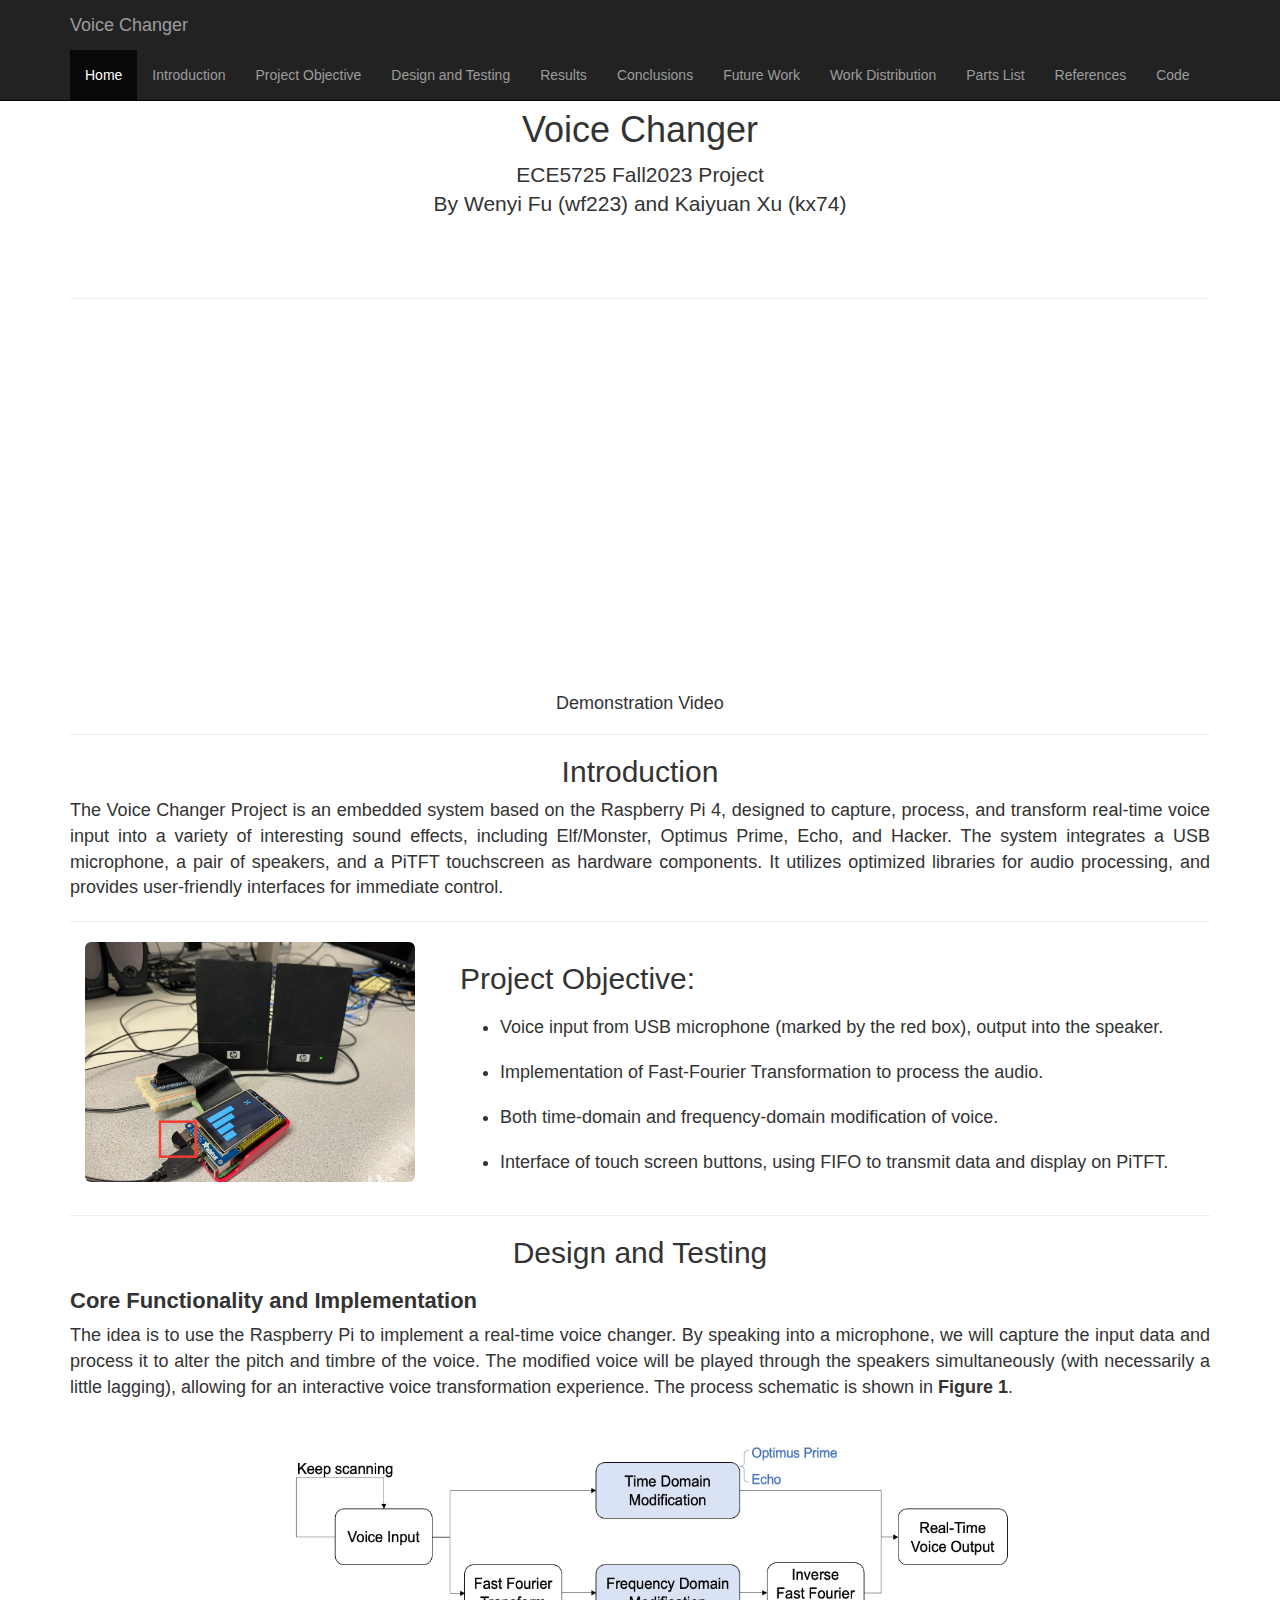
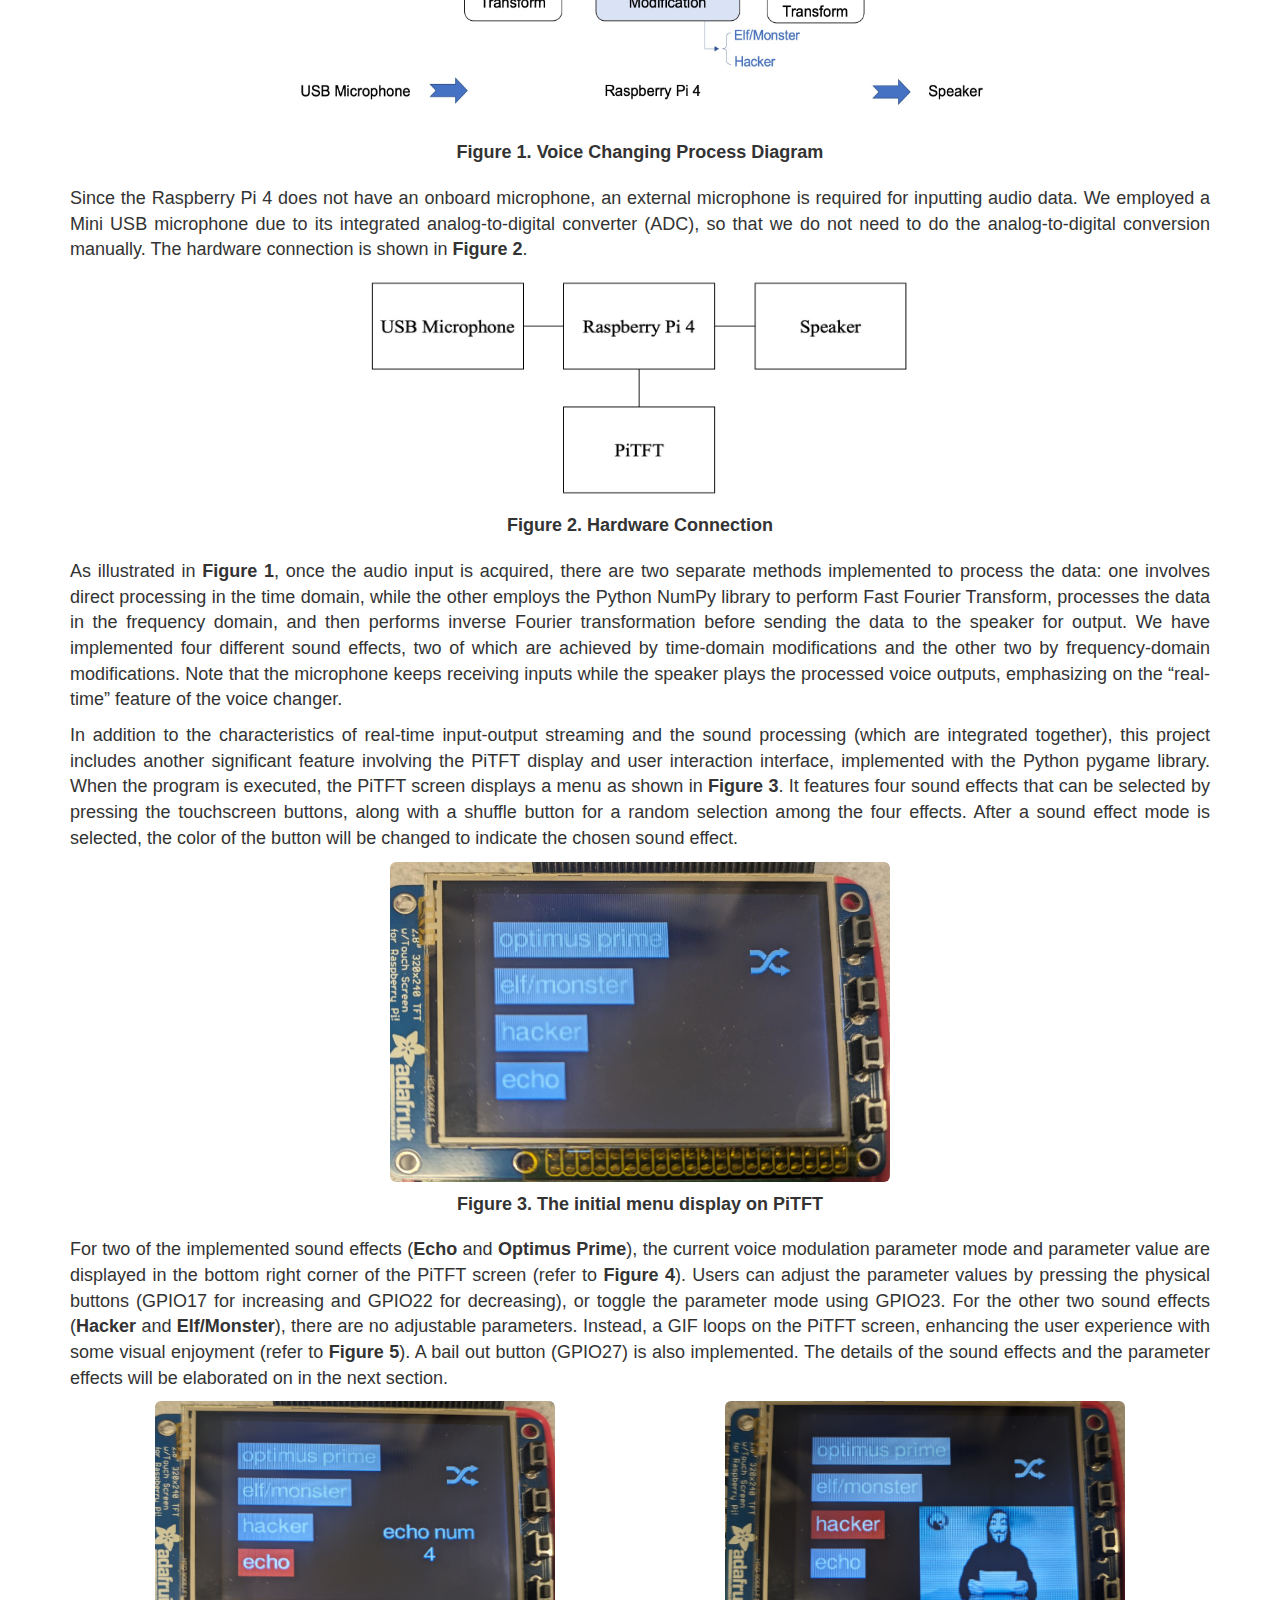
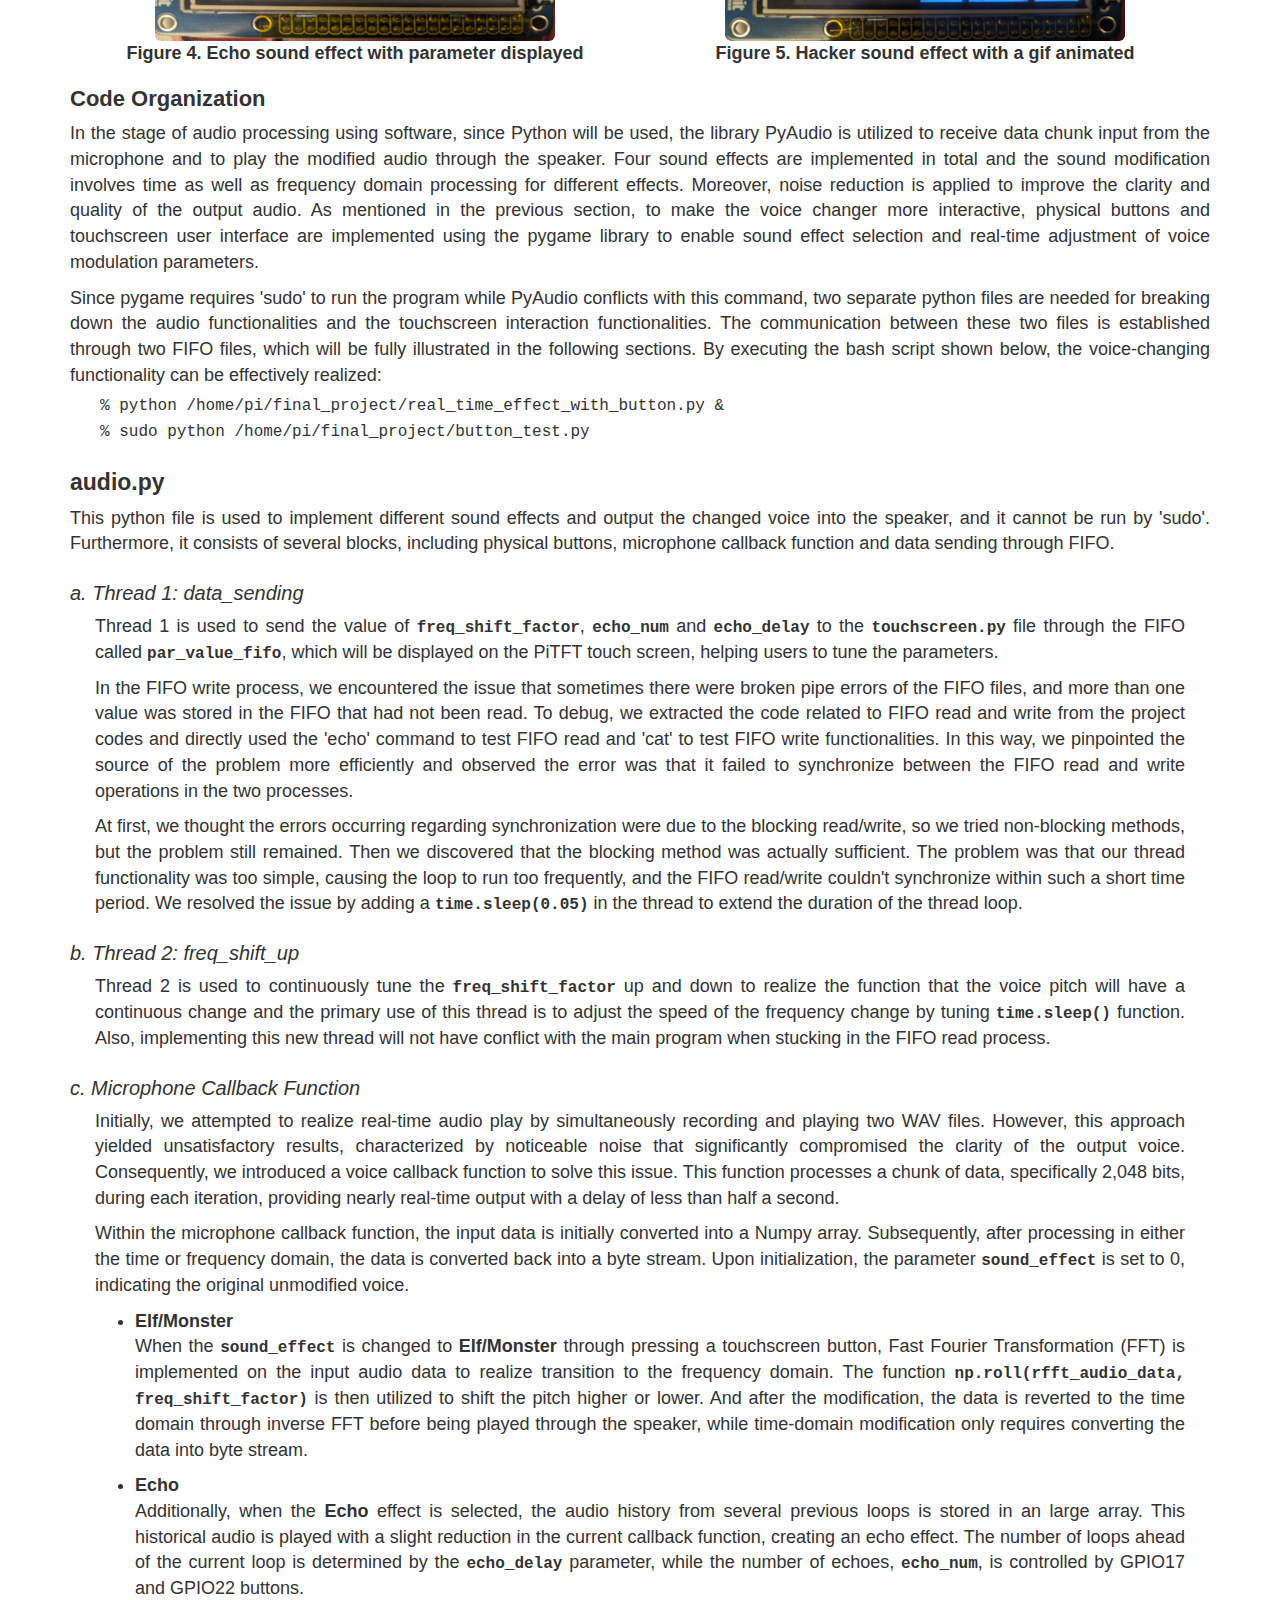
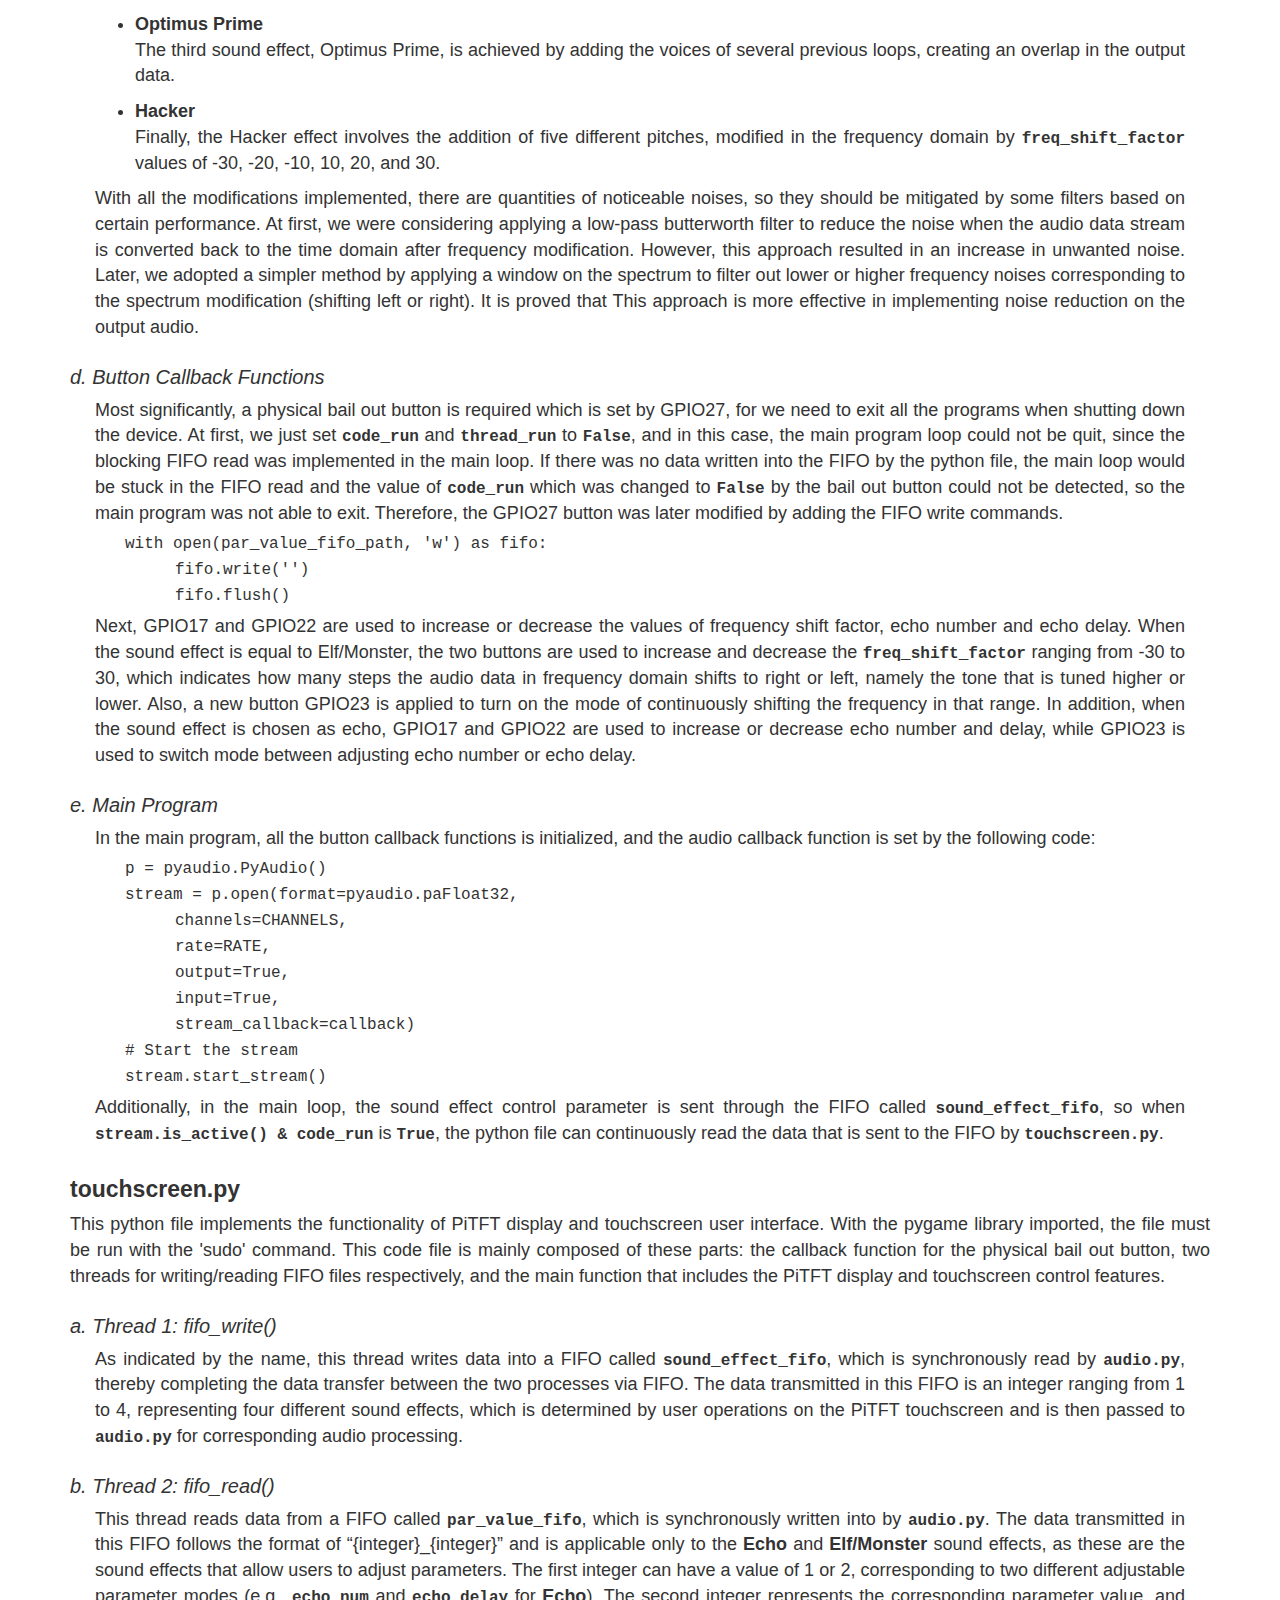
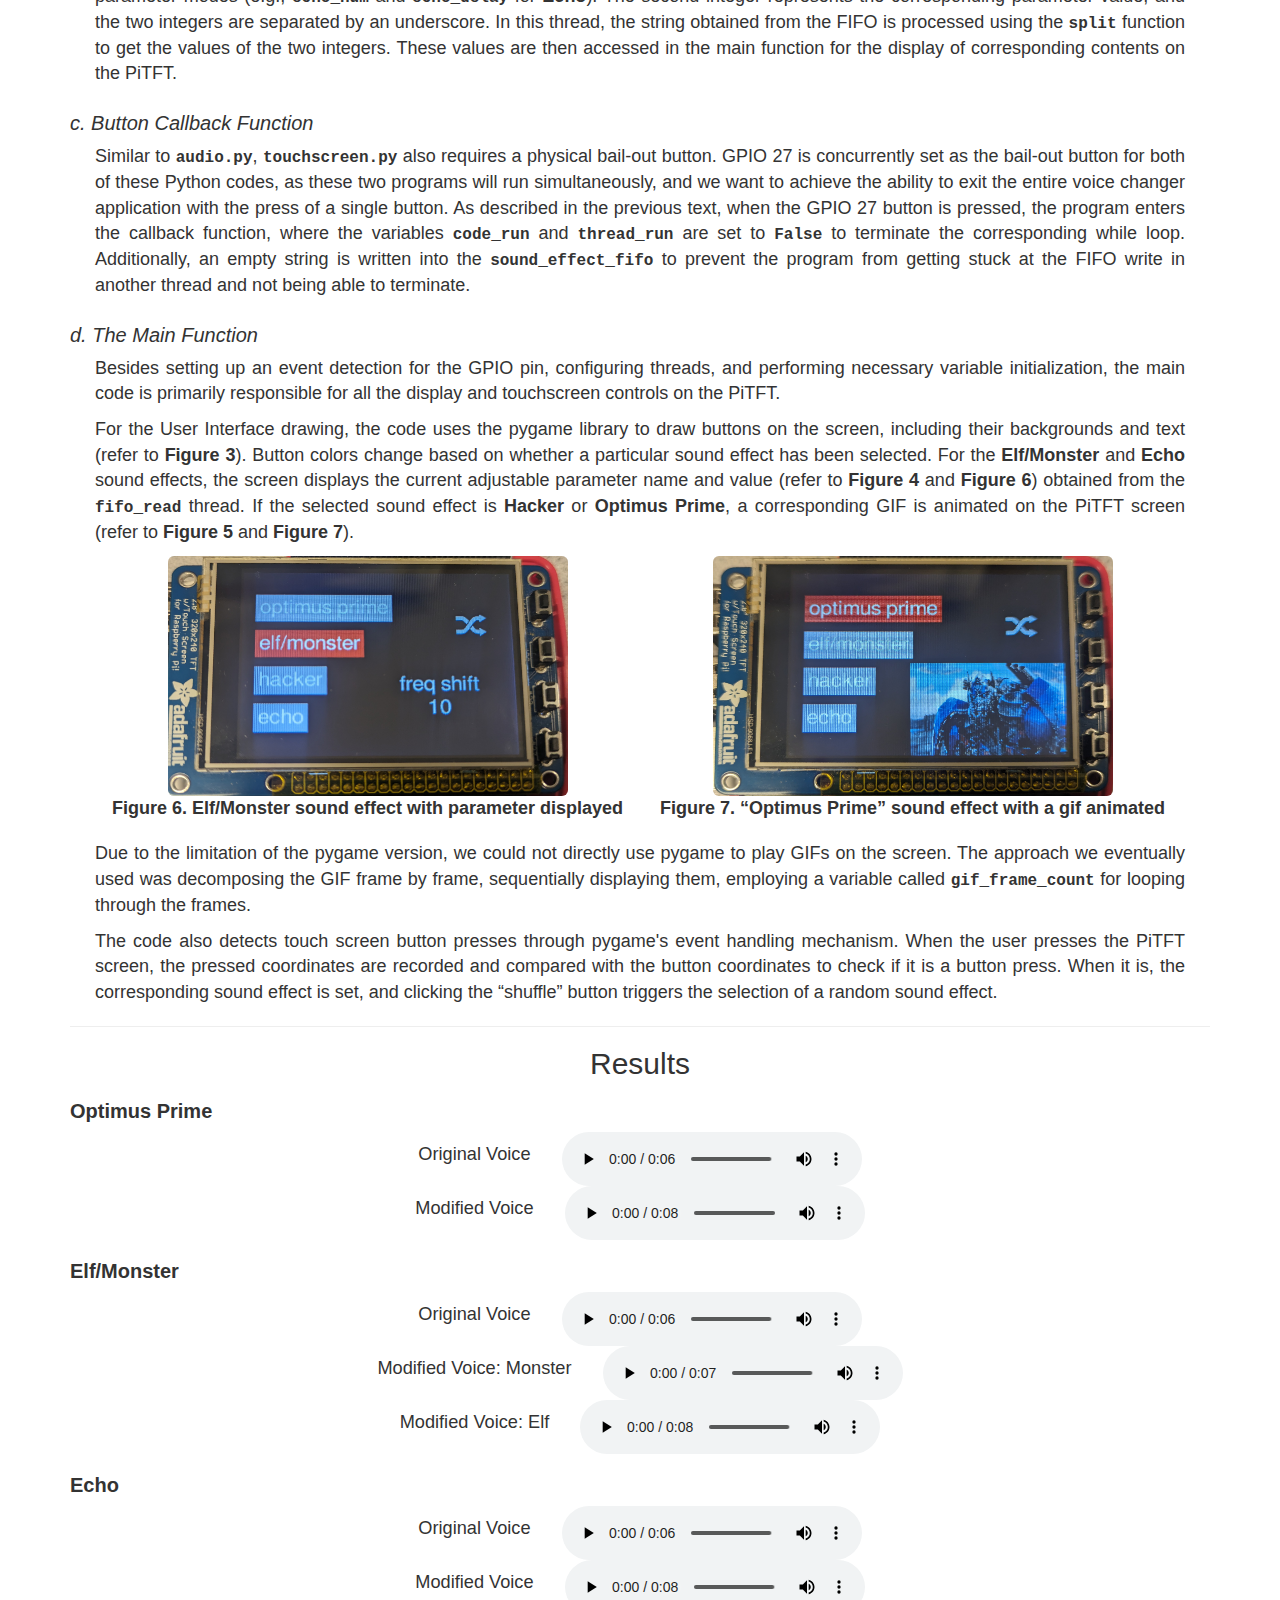
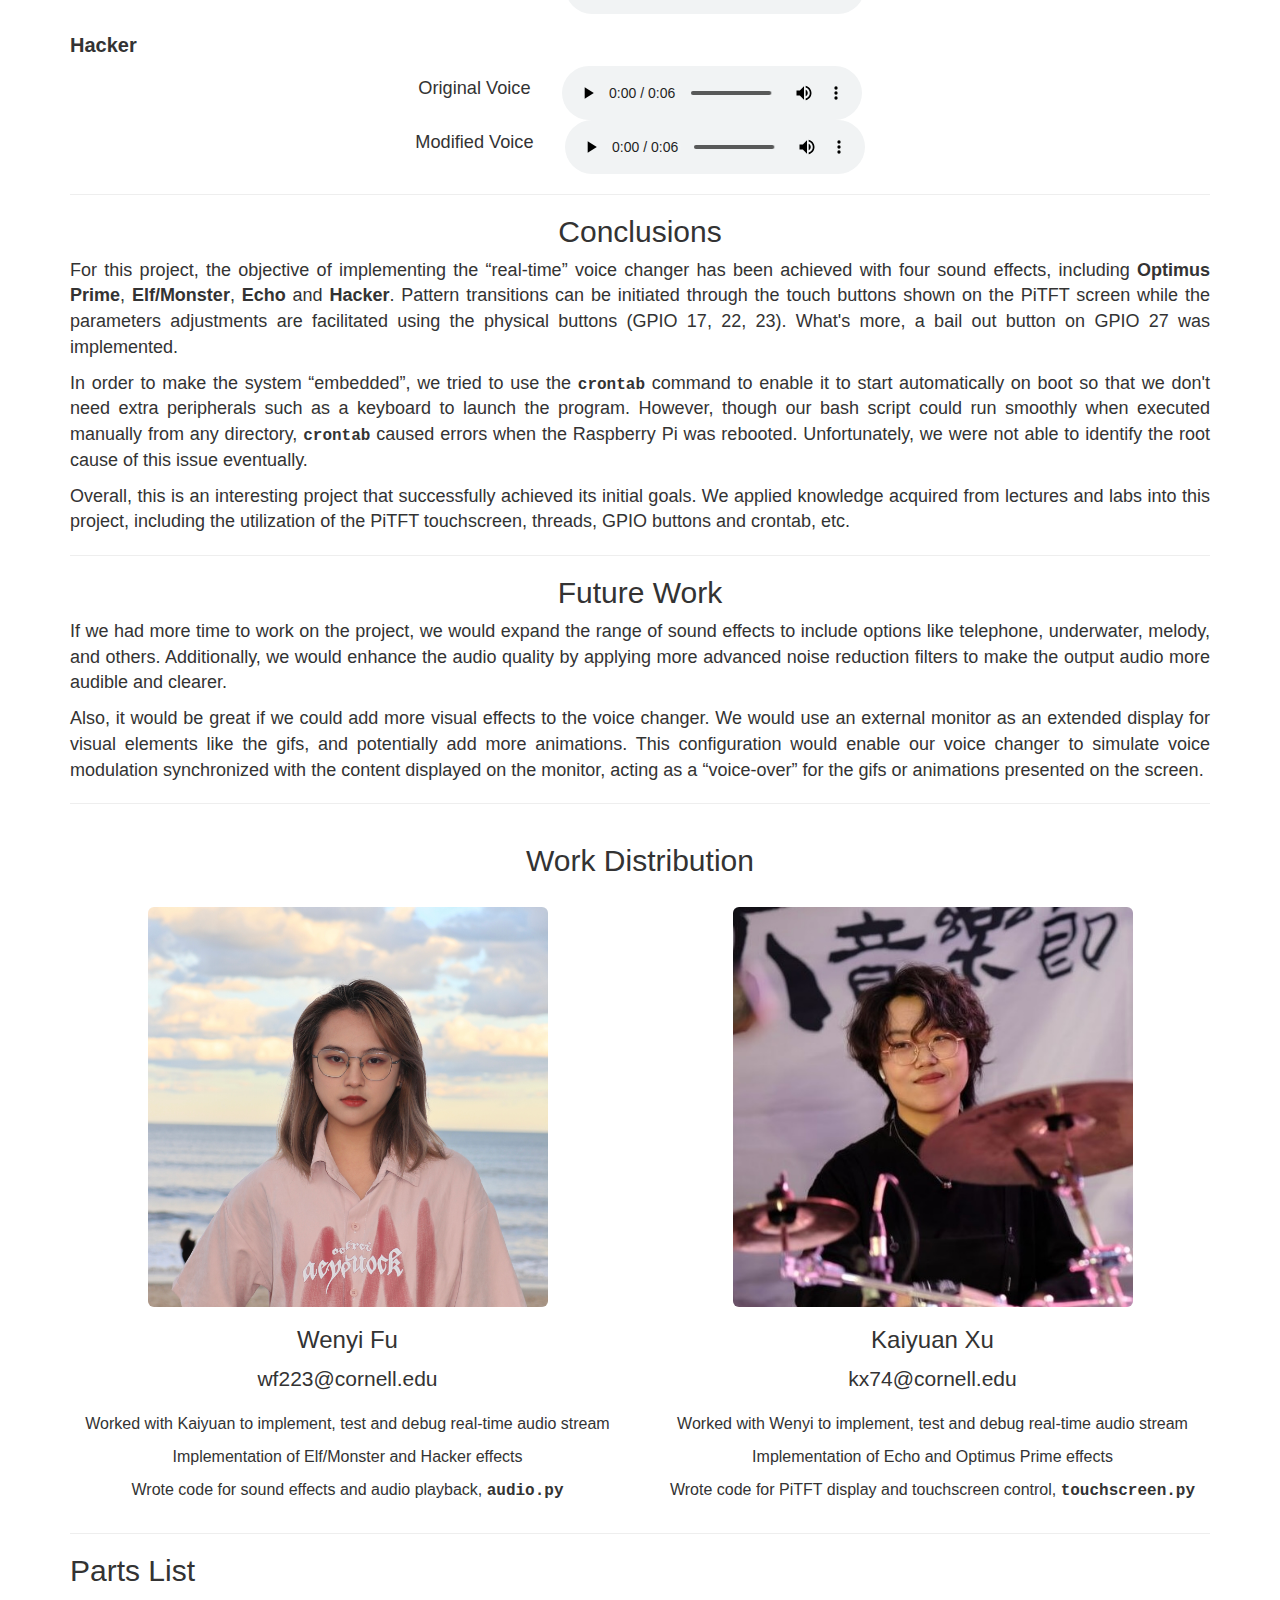
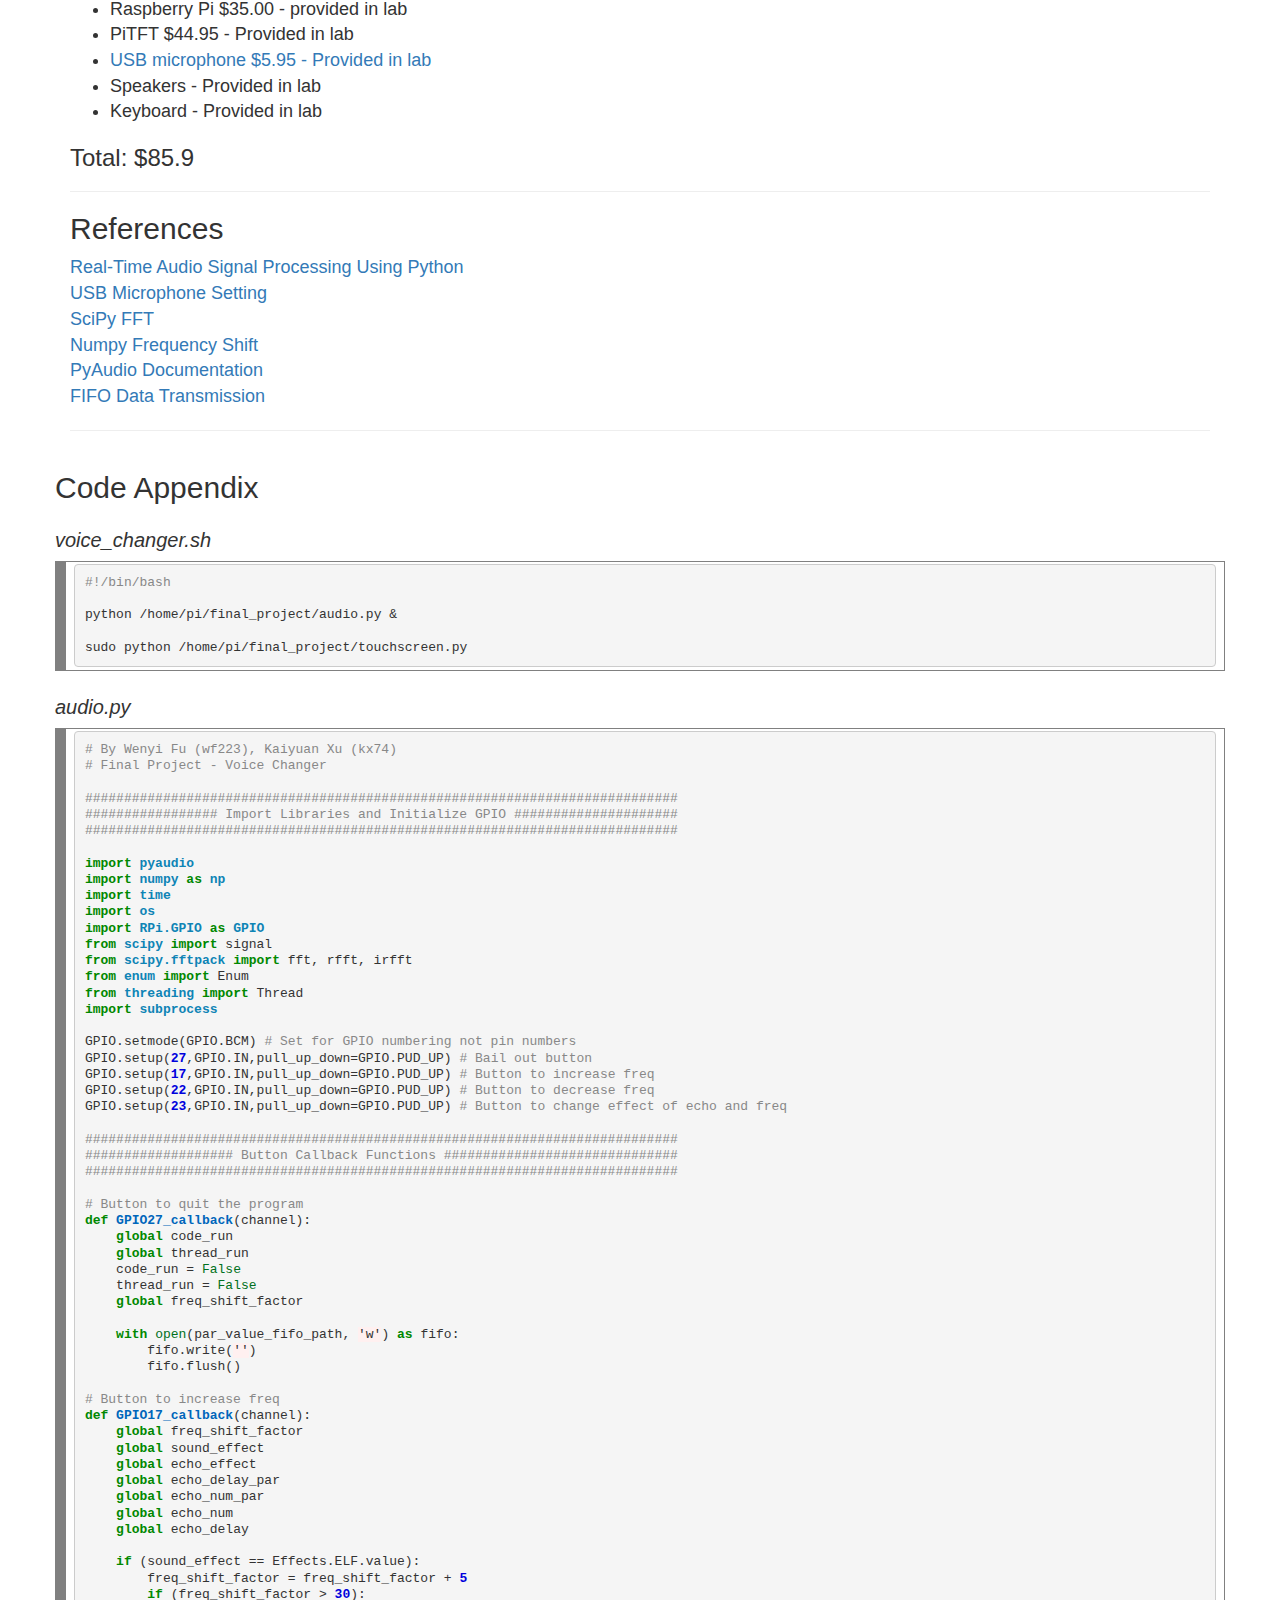
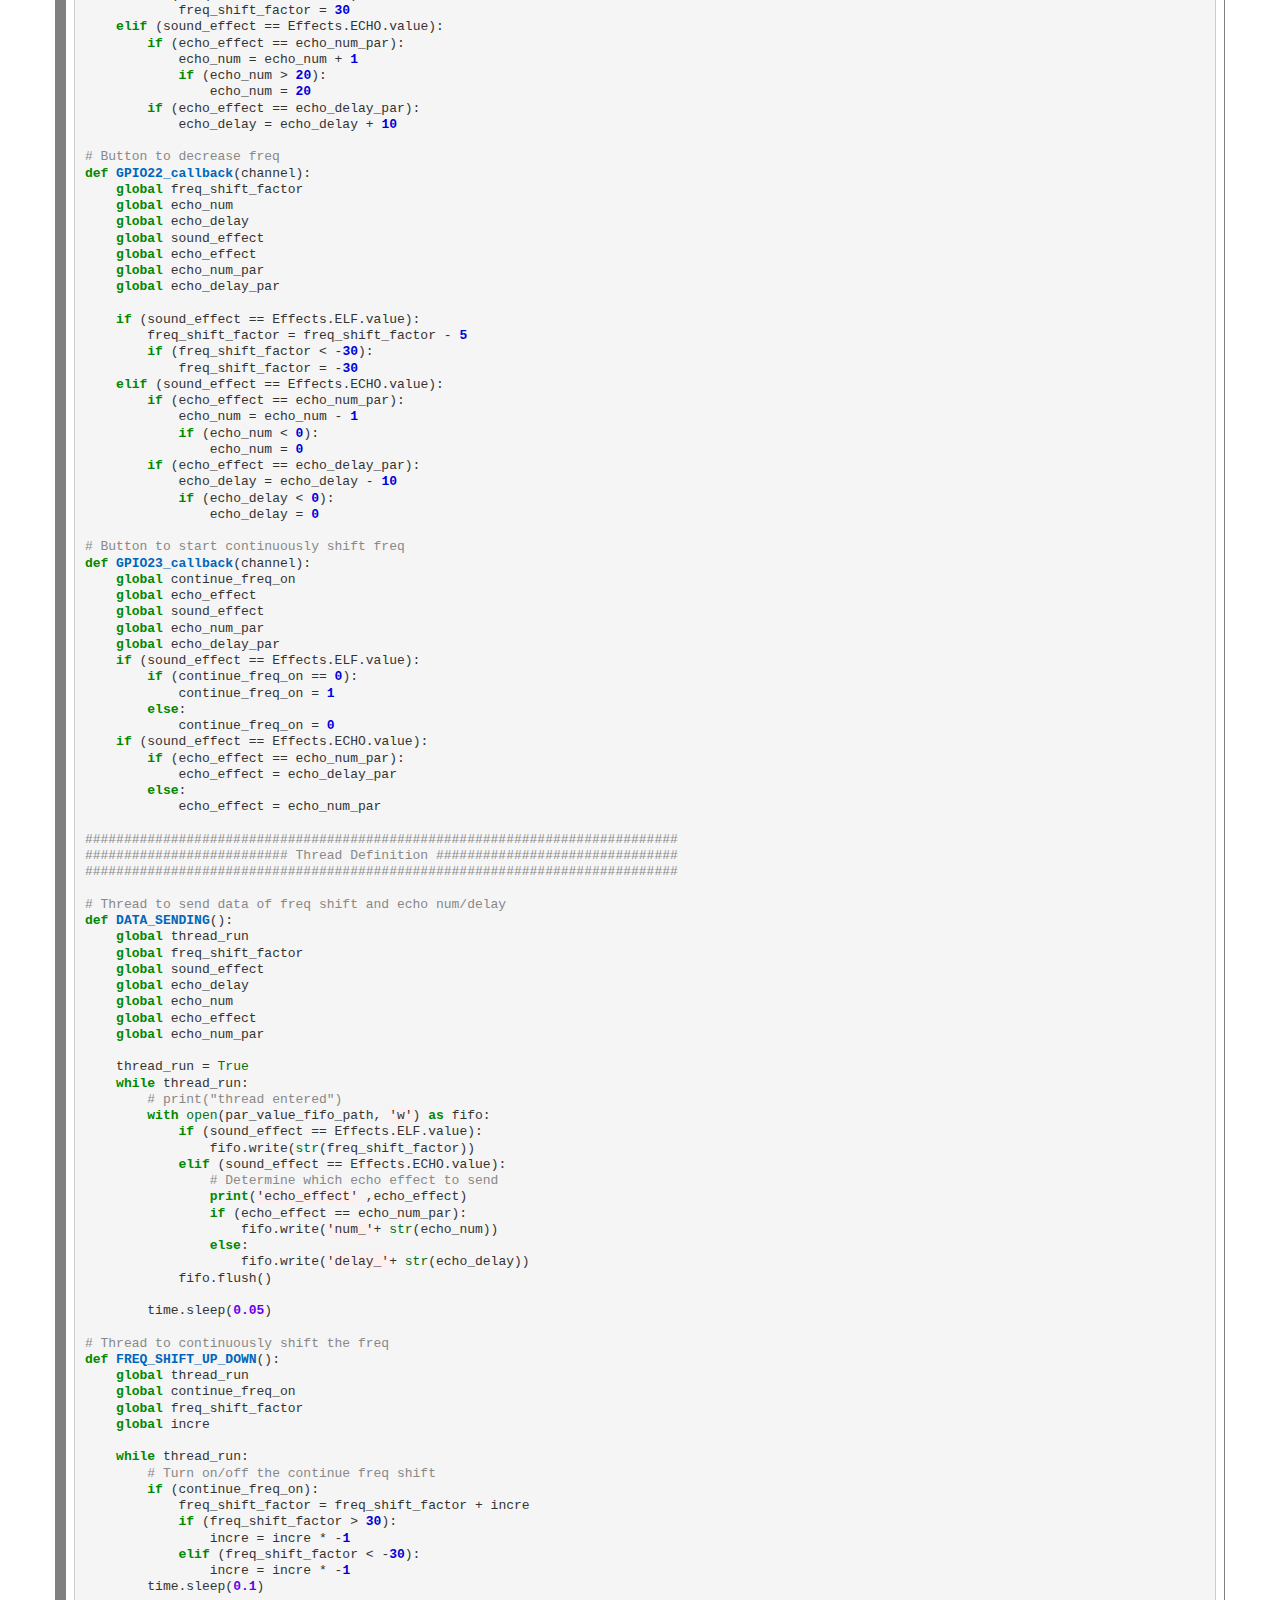
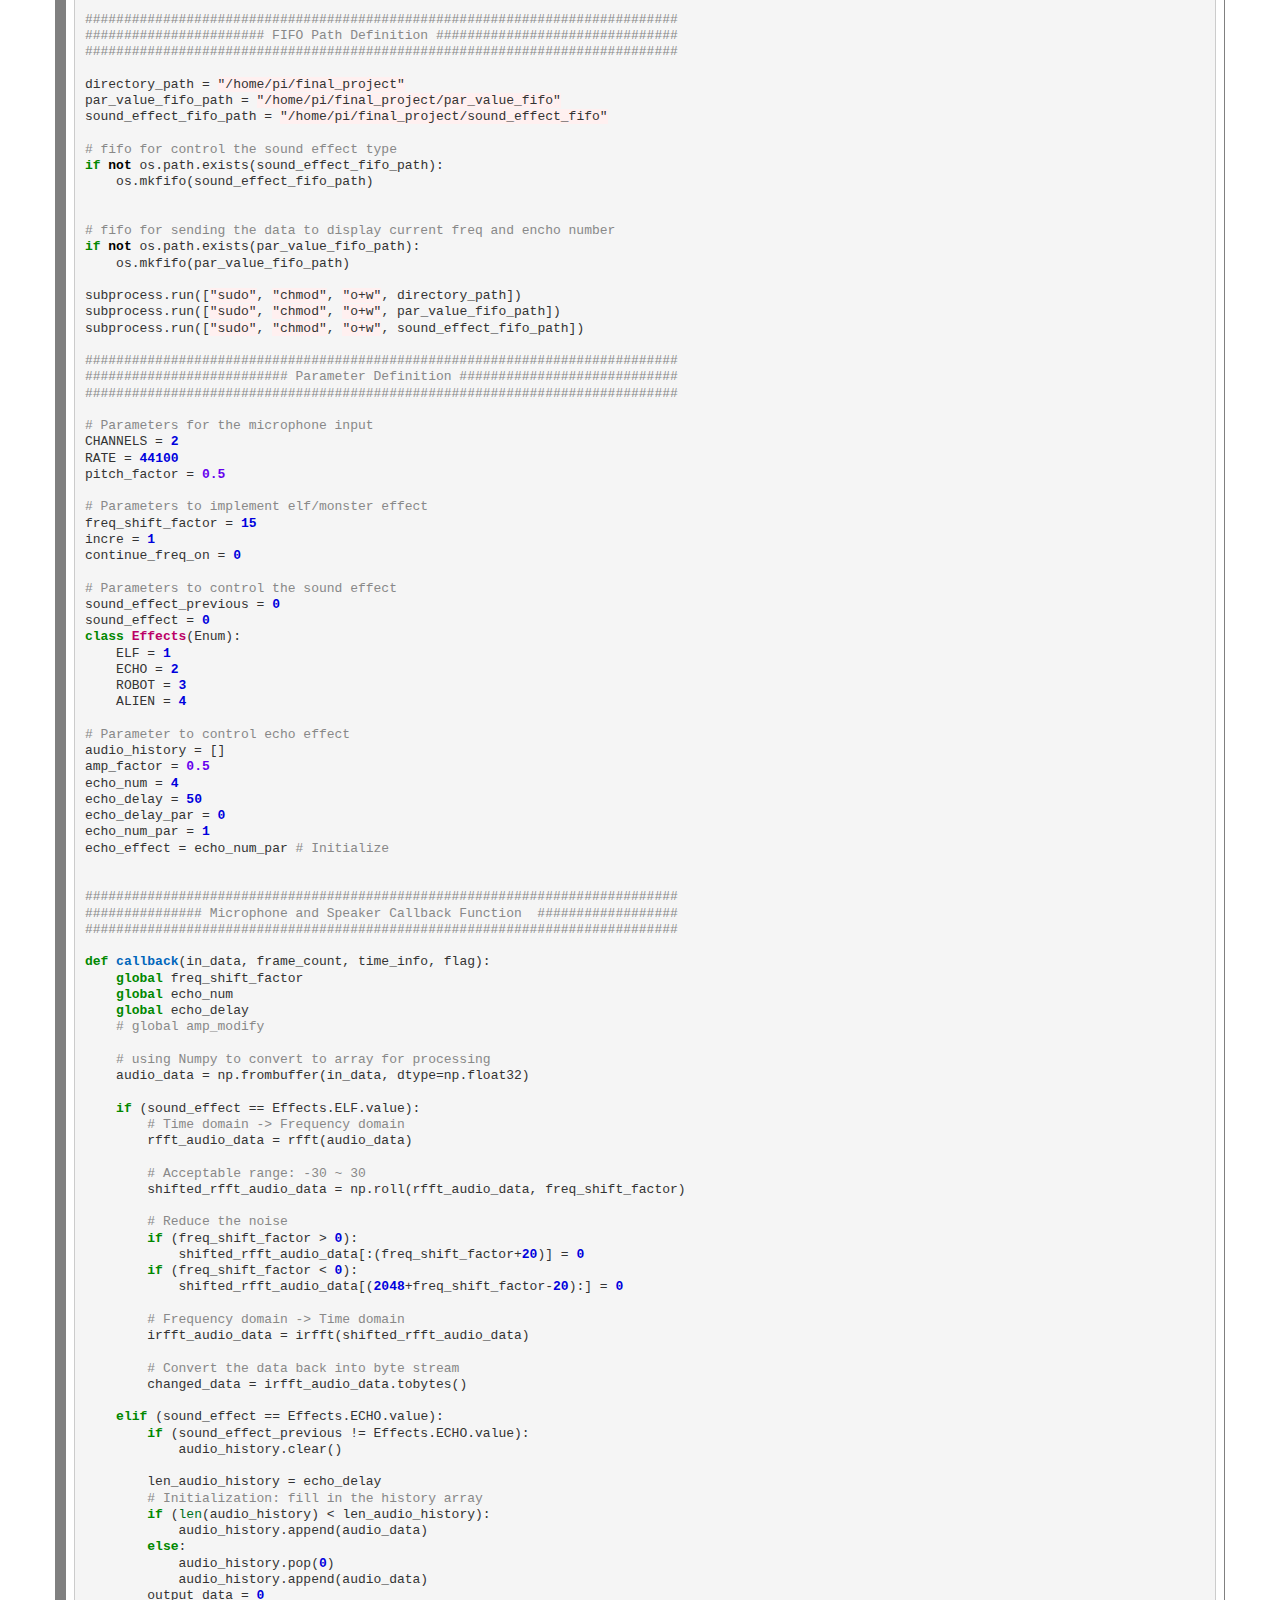
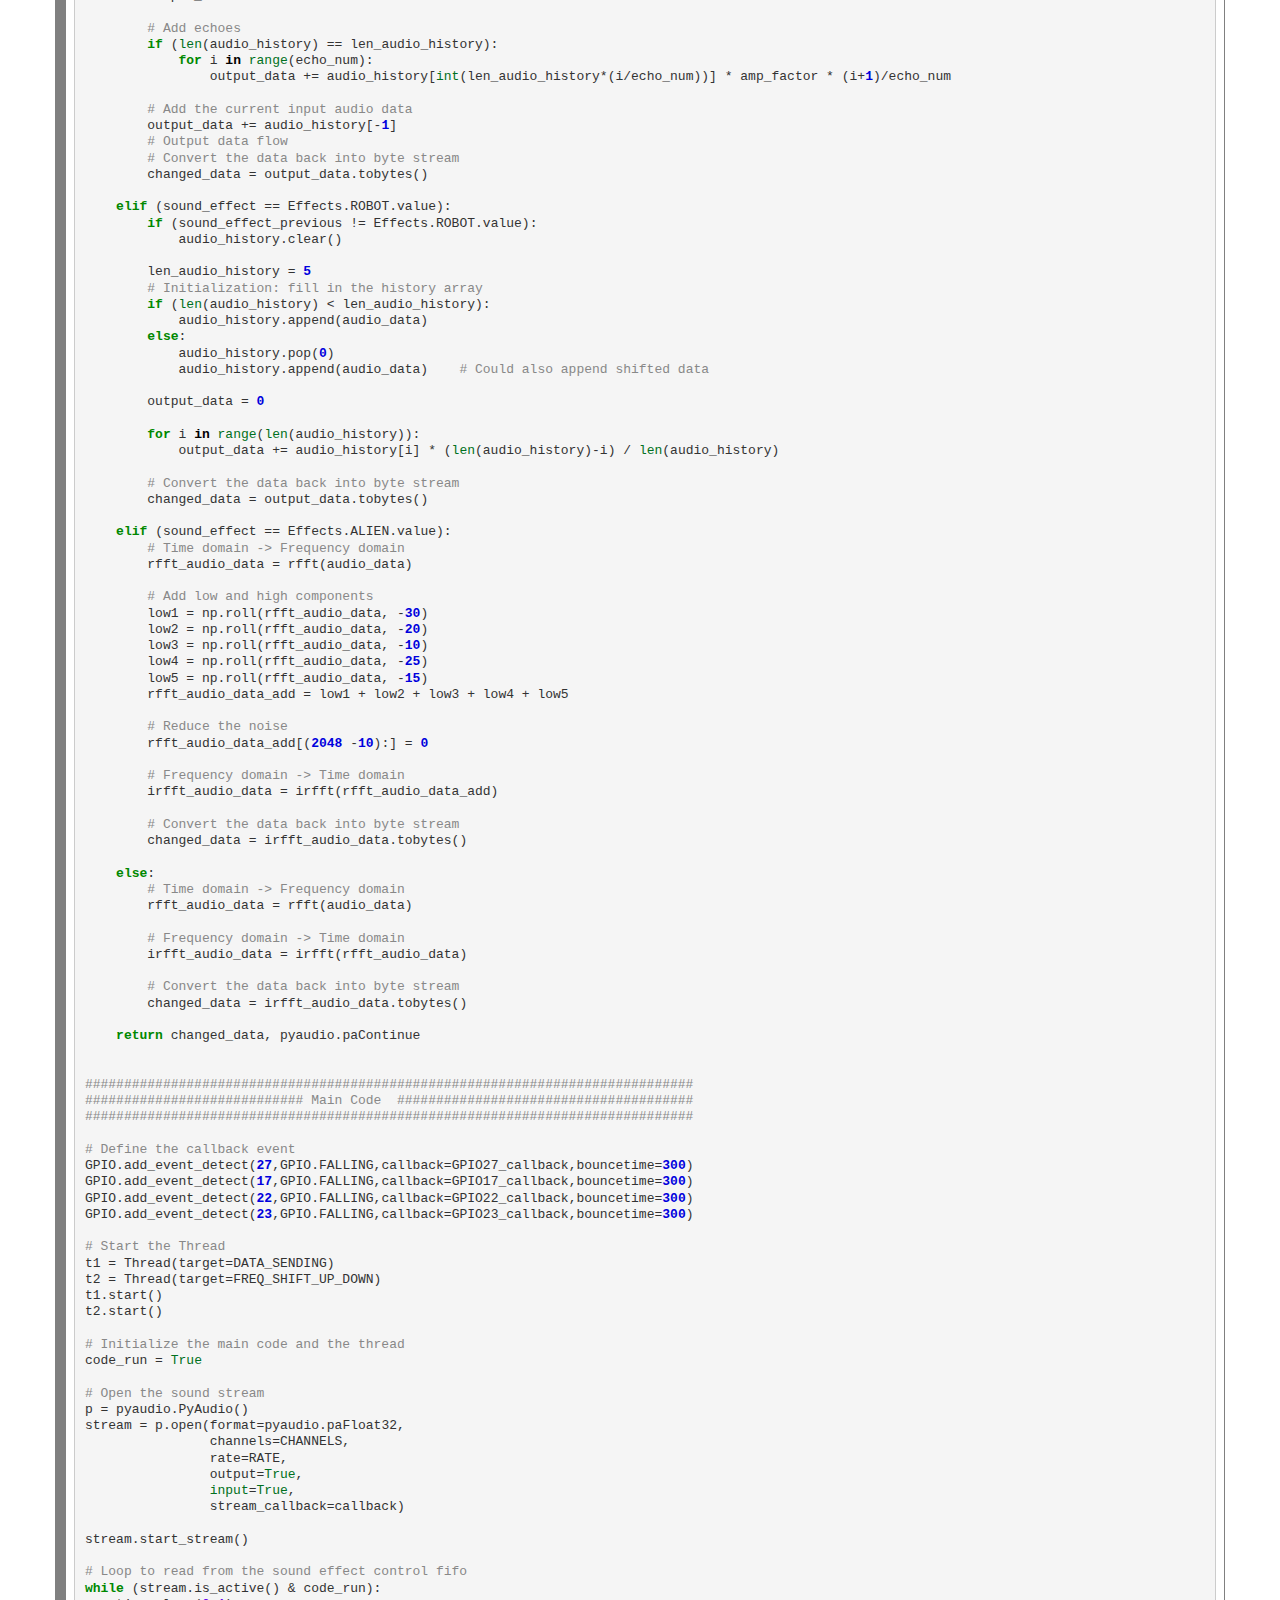
<file: index.html>
<!DOCTYPE html>
<html lang="en">
  <head>
    <meta charset="utf-8">
    <meta http-equiv="X-UA-Compatible" content="IE=edge">
    <meta name="viewport" content="width=device-width, initial-scale=1">
    <!-- The above 3 meta tags *must* come first in the head; any other head content must come *after* these tags -->
    <meta name="description" content="">
    <meta name="author" content="">

    <title>Voice Changer</title>

    <!-- Bootstrap core CSS -->
    <link href="dist/css/bootstrap.min.css" rel="stylesheet">

    <!-- IE10 viewport hack for Surface/desktop Windows 8 bug -->
    <!-- <link href="../../assets/css/ie10-viewport-bug-workaround.css" rel="stylesheet"> -->

    <!-- Custom styles for this template -->
    <link href="starter-template.css" rel="stylesheet">

    <!-- Just for debugging purposes. Don't actually copy these 2 lines! -->
    <!--[if lt IE 9]><script src="../../assets/js/ie8-responsive-file-warning.js"></script><![endif]-->
    <!-- <script src="../../assets/js/ie-emulation-modes-warning.js"></script> -->

    <!-- HTML5 shim and Respond.js for IE8 support of HTML5 elements and media queries -->
    <!--[if lt IE 9]>
      <script src="https://oss.maxcdn.com/html5shiv/3.7.3/html5shiv.min.js"></script>
      <script src="https://oss.maxcdn.com/respond/1.4.2/respond.min.js"></script>
    <![endif]-->

    <style>
        .font-code {
            font-family: 'Lucida Console', monospace;
            font-size: 16px;
            font-weight: bold;
        }
    </style>
    <style>
        .h4-normal {
            text-align: justify;
            padding: 0px;
            font-size: 18px;
        }
    
        .h5-normal {
            text-align: justify;
            font-size: 18px;
            padding: 0px 25px;
        }
    </style>
    <style>
        .heading4 {
            text-align: left;
            font-size: 23px;
            margin-top: 30px;
            font-weight: bold;
        }
    
        .heading5 {
            text-align: left;
            font-size: 20px;
            margin-top: 25px;
            font-style: italic;
        }
    </style>
    <style>
        .courier-code {
            font-family: 'Courier New', monospace;
            line-height: 1;
            padding: 0px 30px;
            font-size: 16px;
        }
    </style>
    <style>
        .figure {
            text-align: center;
            font-size: 18px;
            font-weight: bold;
            margin-bottom: 20px;
        }
    
        .sound-name {
            text-align: left;
            font-size: 20px;
            font-weight: bold;
        }
    </style>
  </head>

  <body>
    <nav class="navbar navbar-inverse navbar-fixed-top">
      <div class="container">
        <div class="navbar-header">
          <button type="button" class="navbar-toggle collapsed" data-toggle="collapse" data-target="#navbar" aria-expanded="false" aria-controls="navbar">
            <span class="sr-only">Toggle navigation</span>
            <span class="icon-bar"></span>
            <span class="icon-bar"></span>
            <span class="icon-bar"></span>
          </button>
          <a class="navbar-brand" href="#">Voice Changer</a>
        </div>
        <div id="navbar" class="collapse navbar-collapse">
          <ul class="nav navbar-nav">
            <li class="active"><a href="#">Home</a></li>
            <li><a href="#intro">Introduction</a></li>
            <li><a href="#obj">Project Objective</a></li>
            <li><a href="#design">Design and Testing</a></li>
            <li><a href="#results">Results</a></li>
            <li><a href="#Conclusions">Conclusions</a></li>
            <li><a href="#Future">Future Work</a></li>
            <li><a href="#Work">Work Distribution</a></li>
            <li><a href="#Parts">Parts List</a></li>
            <li><a href="#References">References</a></li>
            <li><a href="#Code">Code</a></li>
          </ul>
        </div><!--/.nav-collapse -->
      </div>
    </nav>

    <div class="container">

      <div class="starter-template">
        <h1>Voice Changer</h1>
        <p class="lead">ECE5725 Fall2023 Project<br>By Wenyi Fu (wf223) and Kaiyuan Xu (kx74)</p>
      </div>

      <hr>
      <div class="center-block">
          <iframe width="640" height="360" src="https://www.youtube.com/embed/KZOJI9IAgO0" frameborder="0" allowfullscreen></iframe>
          <h4 style="text-align:center;">Demonstration Video</h4>
      </div>

      <hr id="intro">

      <div style="text-align:center;">
              <h2>Introduction</h2>
              <p style="text-align: justify;padding: 0px; font-size: 18px;">The Voice Changer Project is an embedded system based on the Raspberry Pi 4, designed to capture, process, and transform real-time voice input into a variety of interesting sound effects, including Elf/Monster, Optimus Prime, Echo, and Hacker. The system integrates a USB microphone, a pair of speakers, and a PiTFT touchscreen as hardware components. It utilizes optimized libraries for audio processing, and provides user-friendly interfaces for immediate control.</p>
      </div>

    <hr id='obj'>

      <div class="row">
          <div class="col-md-4" style="text-align:center;">
          <img class="img-rounded" src="img/voice_changer.jpg" alt="Generic placeholder image" width="330" height="240">
          </div>
          <div class="col-md-8" style="font-size:18px;">
          <h2>Project Objective:</h2>
          <ul style="line-height: 2.5;">
              <li>Voice input from USB microphone (marked by the red box), output into the speaker.</li>
              <li>Implementation of Fast-Fourier Transformation to process the audio.</li>
              <li>Both time-domain and frequency-domain modification of voice.</li>
              <li>Interface of touch screen buttons, using FIFO to transmit data and display on PiTFT.</li>
          </ul>
          </div>
      </div>

    <hr id='design'>

      <div style="text-align:center;">
              <h2>Design and Testing</h2>
              <h3 style="text-align: left; font-size: 22px;"><b>Core Functionality and Implementation</b></h3>
              <p style="text-align: justify;padding: 0px; font-size: 18px;">The idea is to use the Raspberry Pi to implement a real-time voice changer. By speaking into a microphone, we will capture the input data and process it to alter the pitch and timbre of the voice. The modified voice will be played through the speakers simultaneously (with necessarily a little lagging), allowing for an interactive voice transformation experience. The process schematic is shown in <b>Figure 1</b>.</p>
              <div class="row" style="text-align:center;">
                <img class="img-rounded" src="img/Figure1.jpg" alt="Generic placeholder image" width="750" height="320" style="margin-bottom: 10px;">
                <div class="figure">
                  <p>Figure 1. Voice Changing Process Diagram</p> 
                </div>
              </div>
              
              <div style="text-align: justify;padding: 0px; font-size: 18px;">
                <p>Since the Raspberry Pi 4 does not have an onboard microphone, an external microphone is required for inputting audio data. We employed a Mini USB microphone due to its integrated analog-to-digital converter (ADC), so that we do not need to do the analog-to-digital conversion manually. The hardware connection is shown in <b>Figure 2</b>.</p>
                  <div class="row" style="text-align:center;">
                    <img class="img-rounded" src="img/hardware.jpg" alt="Generic placeholder image" width="560" height="230" style="margin-bottom: 10px;">
                    <div class="figure">
                      <p>Figure 2. Hardware Connection</p> 
                    </div>
                  </div>
                <p>As illustrated in <b>Figure 1</b>, once the audio input is acquired, there are two separate methods implemented to process the data: one involves direct processing in the time domain, while the other employs the Python NumPy library to perform Fast Fourier Transform, processes the data in the frequency domain, and then performs inverse Fourier transformation before sending the data to the speaker for output. We have implemented four different sound effects, two of which are achieved by time-domain modifications and the other two by frequency-domain modifications. Note that the microphone keeps receiving inputs while the speaker plays the processed voice outputs, emphasizing on the “real-time” feature of the voice changer.</p>
                <p>In addition to the characteristics of real-time input-output streaming and the sound processing (which are integrated together), this project includes another significant feature involving the PiTFT display and user interaction interface, implemented with the Python pygame library. When the program is executed, the PiTFT screen displays a menu as shown in <b>Figure 3</b>. It features four sound effects that can be selected by pressing the touchscreen buttons, along with a shuffle button for a random selection among the four effects. After a sound effect mode is selected, the color of the button will be changed to indicate the chosen sound effect.</p>
                  <div class="row" style="text-align:center;">
                    <img class="img-rounded" src="img/Figure3.jpg" alt="Generic placeholder image" width="500" height="320" style="margin-bottom: 10px;">
                    <div class="figure">
                      <p>Figure 3. The initial menu display on PiTFT</p> 
                    </div>
                  </div>
                <p>For two of the implemented sound effects (<b>Echo</b> and <b>Optimus Prime</b>), the current voice modulation parameter mode and parameter value are displayed in the bottom right corner of the PiTFT screen (refer to <b>Figure 4</b>). Users can adjust the parameter values by pressing the physical buttons (GPIO17 for increasing and GPIO22 for decreasing), or toggle the parameter mode using GPIO23. For the other two sound effects (<b>Hacker</b> and <b>Elf/Monster</b>), there are no adjustable parameters. Instead, a GIF loops on the PiTFT screen, enhancing the user experience with some visual enjoyment (refer to <b>Figure 5</b>). A bail out button (GPIO27) is also implemented. The details of the sound effects and the parameter effects will be elaborated on in the next section.</p>
                
                <div class="col-md-6" style="font-size:16px; text-align:center;">
                  <img class="img-rounded" src="img/Figure4.jpg" alt="Generic placeholder image" width="400" height="240">
                  
                  <p class="figure">Figure 4. Echo sound effect with parameter displayed</p>
                </div>
                <div class="col-md-6" style="font-size:16px; text-align: center;">
                    <img class="img-rounded" src="img/Figure5.jpg" alt="Generic placeholder image" width="400" height="240">
                    <p class="figure">Figure 5. Hacker sound effect with a gif animated</p>
                    
                </div>
                
              </div>
              
        
              
              <h3 style="text-align: left; font-size: 22px;"><b>Code Organization</b></h3>
              <div style="text-align: justify;padding: 0px; font-size: 18px;">
                <p>In the stage of audio processing using software, since Python will be used, the library PyAudio is utilized to receive data chunk input from the microphone and to play the modified audio through the speaker. Four sound effects are implemented in total and the sound modification involves time as well as frequency domain processing for different effects. Moreover, noise reduction is applied to improve the clarity and quality of the output audio. As mentioned in the previous section, to make the voice changer more interactive, physical buttons and touchscreen user interface are implemented using the pygame library to enable sound effect selection and real-time adjustment of voice modulation parameters.</p>
                <p>Since pygame requires 'sudo' to run the program while PyAudio conflicts with this command, two separate python files are needed for breaking down the audio functionalities and the touchscreen interaction functionalities. The communication between these two files is established through two FIFO files, which will be fully illustrated in the following sections. By executing the bash script shown below, the voice-changing functionality can be effectively realized:</p>
                <div class="courier-code">
                  <p>% python /home/pi/final_project/real_time_effect_with_button.py &
                  <p>% sudo python /home/pi/final_project/button_test.py
                </div>
              </div>
              
              <h4 class="heading4">audio.py</h4>
              <div class="h4-normal">
                <p>This python file is used to implement different sound effects and output the changed voice into the speaker, and it cannot be run by 'sudo'. Furthermore, it consists of several blocks, including physical buttons, microphone callback function and data sending through FIFO.</p>
              </div>
                <h5 class="heading5">a. Thread 1: data_sending</h5>
                <div class="h5-normal">
                  <p>Thread 1 is used to send the value of <span class="font-code">freq_shift_factor</span>, <span class="font-code">echo_num</span> and <span class="font-code">echo_delay</span> to the <span class="font-code">touchscreen.py</span> file through the FIFO called <span class="font-code">par_value_fifo</span>, which will be displayed on the PiTFT touch screen, helping users to tune the parameters.</p>
                  <p>In the FIFO write process, we encountered the issue that sometimes there were broken pipe errors of the FIFO files, and more than one value was stored in the FIFO that had not been read. To debug, we extracted the code related to FIFO read and write from the project codes and directly used the 'echo' command to test FIFO read and 'cat' to test FIFO write functionalities. In this way, we pinpointed the source of the problem more efficiently and observed the error was that it failed to synchronize between the FIFO read and write operations in the two processes.</p>
                  <p>At first, we thought the errors occurring regarding synchronization were due to the blocking read/write, so we tried non-blocking methods, but the problem still remained. Then we discovered that the blocking method was actually sufficient. The problem was that our thread functionality was too simple, causing the loop to run too frequently, and the FIFO read/write couldn't synchronize within such a short time period. We resolved the issue by adding a <span class="font-code">time.sleep(0.05)</span> in the thread to extend the duration of the thread loop.</p>
                </div>
                <h5 class="heading5">b. Thread 2: freq_shift_up</h5>
                <div class="h5-normal">
                  <p>Thread 2 is used to continuously tune the <span class="font-code">freq_shift_factor</span> up and down to realize the function that the voice pitch will have a continuous change and the primary use of this thread is to adjust the speed of the frequency change by tuning <span class="font-code">time.sleep()</span> function. Also, implementing this new thread will not have conflict with the main program when stucking in the FIFO read process.</p>
                  </div>
                <h5 class="heading5">c. Microphone Callback Function</h5>
                <div class="h5-normal">
                  <p>Initially, we attempted to realize real-time audio play by simultaneously recording and playing two WAV files. However, this approach yielded unsatisfactory results, characterized by noticeable noise that significantly compromised the clarity of the output voice. Consequently, we introduced a voice callback function to solve this issue. This function processes a chunk of data, specifically 2,048 bits, during each iteration, providing nearly real-time output with a delay of less than half a second.</p>
                  <p>Within the microphone callback function, the input data is initially converted into a Numpy array. Subsequently, after processing in either the time or frequency domain, the data is converted back into a byte stream. Upon initialization, the parameter <span class="font-code">sound_effect</span> is set to 0, indicating the original unmodified voice. </p>
                  <ul>
                    <li><b>Elf/Monster</b> 
                      <p>When the <span class="font-code">sound_effect</span> is changed to <b>Elf/Monster</b> through pressing a touchscreen button, Fast Fourier Transformation (FFT) is implemented on the input audio data to realize transition to the frequency domain. The function <span class="font-code">np.roll(rfft_audio_data, freq_shift_factor)</span> is then utilized to shift the pitch higher or lower. And after the modification, the data is reverted to the time domain through inverse FFT before being played through the speaker, while time-domain modification only requires converting the data into byte stream.</p></li>
                    <li><b>Echo</b>
                      <p>Additionally, when the <b>Echo</b> effect is selected, the audio history from several previous loops is stored in an large array. This historical audio is played with a slight reduction in the current callback function, creating an echo effect. The number of loops ahead of the current loop is determined by the <span class="font-code">echo_delay</span> parameter, while the number of echoes, <span class="font-code">echo_num</span>, is controlled by GPIO17 and GPIO22 buttons.</p></li>
                    <li><b>Optimus Prime</b>
                      <p>The third sound effect, Optimus Prime, is achieved by adding the voices of several previous loops, creating an overlap in the output data.</p></li>
                    <li><b>Hacker</b>
                      <p>Finally, the Hacker effect involves the addition of five different pitches, modified in the frequency domain by <span class="font-code">freq_shift_factor</span> values of -30, -20, -10, 10, 20, and 30.</p></li>
                  </ul>
                  <p>With all the modifications implemented, there are quantities of noticeable noises, so they should be mitigated by some filters based on certain performance. At first, we were considering applying a low-pass butterworth filter to reduce the noise when the audio data stream is converted back to the time domain after frequency modification. However, this approach resulted in an increase in unwanted noise. Later, we adopted a simpler method by applying a window on the spectrum to filter out lower or higher frequency noises corresponding to the spectrum modification (shifting left or right). It is proved that This approach is more effective in implementing noise reduction on the output audio.</p>
                  
                  </div>

                <h5 class="heading5">d. Button Callback Functions</h5>
                <div class="h5-normal">
                  <p>Most significantly, a physical bail out button is required which is set by GPIO27, for we need to exit all the programs when shutting down the device. At first, we just set <span class="font-code">code_run</span> and <span class="font-code">thread_run</span> to <span class="font-code">False</span>, and in this case, the main program loop could not be quit, since the blocking FIFO read was implemented in the main loop. If there was no data written into the FIFO by the python file, the main loop would be stuck in the FIFO read and the value of <span class="font-code">code_run</span> which was changed to <span class="font-code">False</span> by the bail out button could not be detected, so the main program was not able to exit. Therefore, the GPIO27 button was later modified by adding the FIFO write commands.</p>
                  <div class="courier-code">
                    <p>with open(par_value_fifo_path, 'w') as fifo:
                    <div style="padding:0px 50px;">
                      <p>fifo.write('')</p>
                      <p>fifo.flush()</p>
              
                    </div>
                  </div>
                  <p>Next, GPIO17 and GPIO22 are used to increase or decrease the values of frequency shift factor, echo number and echo delay. When the sound effect is equal to Elf/Monster, the two buttons are used to increase and decrease the <span class="font-code">freq_shift_factor</span> ranging from -30 to 30, which indicates how many steps the audio data in frequency domain shifts to right or left, namely the tone that is tuned higher or lower. Also, a new button GPIO23 is applied to turn on the mode of continuously shifting the frequency in that range. In addition, when the sound effect is chosen as echo, GPIO17 and GPIO22 are used to increase or decrease echo number and delay, while GPIO23 is used to switch mode between adjusting echo number or echo delay.</p>
                  </div>

                <h5 class="heading5">e. Main Program</h5>
                <div class="h5-normal">
                  <p>In the main program, all the button callback functions is initialized, and the audio callback function is set by the following code:</p>
                  <div class="courier-code">
                    <p>p = pyaudio.PyAudio()
                    <p>stream = p.open(format=pyaudio.paFloat32,
                    <div style="padding:0px 50px;">
                      <p>channels=CHANNELS,
                      <p>rate=RATE,
                      <p>output=True,
                      <p>input=True,
                      <p>stream_callback=callback)
                    </div>
                    <p># Start the stream
                    <p>stream.start_stream()</p>
                  </div>
                  <p>Additionally, in the main loop, the sound effect control parameter is sent through the FIFO called <span class="font-code">sound_effect_fifo</span>, so when <span class="font-code">stream.is_active() & code_run</span> is <span class="font-code">True</span>, the python file can continuously read the data that is sent to the FIFO by <span class="font-code">touchscreen.py</span>.</p>
                </div>

              <h4 class="heading4">touchscreen.py</h4>
              <p class="h4-normal">This python file implements the functionality of PiTFT display and touchscreen user interface. With the pygame library imported, the file must be run with the 'sudo' command. This code file is mainly composed of these parts: the callback function for the physical bail out button, two threads for writing/reading FIFO files respectively, and the main function that includes the PiTFT display and touchscreen control features.</p>
                <h5 class="heading5">a. Thread 1: fifo_write()</h5>
                  <p class="h5-normal">As indicated by the name, this thread writes data into a FIFO called <span class="font-code">sound_effect_fifo</span>, which is synchronously read by <span class="font-code">audio.py</span>, thereby completing the data transfer between the two processes via FIFO. The data transmitted in this FIFO is an integer ranging from 1 to 4, representing four different sound effects, which is determined by user operations on the PiTFT touchscreen and is then passed to <span class="font-code">audio.py</span> for corresponding audio processing.</p>
                <h5 class="heading5">b. Thread 2: fifo_read()</h5>
                  <p class="h5-normal">This thread reads data from a FIFO called <span class="font-code">par_value_fifo</span>, which is synchronously written into by <span class="font-code">audio.py</span>. The data transmitted in this FIFO follows the format of “{integer}_{integer}” and is applicable only to the <b>Echo</b> and <b>Elf/Monster</b> sound effects, as these are the sound effects that allow users to adjust parameters. The first integer can have a value of 1 or 2, corresponding to two different adjustable parameter modes (e.g., <span class="font-code">echo_num</span> and <span class="font-code">echo_delay</span> for <b>Echo</b>). The second integer represents the corresponding parameter value, and the two integers are separated by an underscore. In this thread, the string obtained from the FIFO is processed using the <span class="font-code">split</span> function to get the values of the two integers. These values are then accessed in the main function for the display of corresponding contents on the PiTFT.</p>
                   
                <h5 class="heading5">c. Button Callback Function</h5>
                  <div class="h5-normal">
                    <p>Similar to <span class="font-code">audio.py</span>, <span class="font-code">touchscreen.py</span> also requires a physical bail-out button. GPIO 27 is concurrently set as the bail-out button for both of these Python codes, as these two programs will run simultaneously, and we want to achieve the ability to exit the entire voice changer application with the press of a single button. As described in the previous text, when the GPIO 27 button is pressed, the program enters the callback function, where the variables <span class="font-code">code_run</span> and <span class="font-code">thread_run</span> are set to <span class="font-code">False</span> to terminate the corresponding while loop. Additionally, an empty string is written into the <span class="font-code">sound_effect_fifo</span> to prevent the program from getting stuck at the FIFO write in another thread and not being able to terminate.</p>
                    </div>
                <h5 class="heading5">d. The Main Function</h5>
                  <div class="h5-normal">
                    <p>Besides setting up an event detection for the GPIO pin, configuring threads, and performing necessary variable initialization, the main code is primarily responsible for all the display and touchscreen controls on the PiTFT.</p>
                    <p>For the User Interface drawing, the code uses the pygame library to draw buttons on the screen, including their backgrounds and text (refer to <b>Figure 3</b>). Button colors change based on whether a particular sound effect has been selected. For the <b>Elf/Monster</b> and <b>Echo</b> sound effects, the screen displays the current adjustable parameter name and value (refer to <b>Figure 4</b> and <b>Figure 6</b>) obtained from the <span class="font-code">fifo_read</span> thread. If the selected sound effect is <b>Hacker</b> or <b>Optimus Prime</b>, a corresponding GIF is animated on the PiTFT screen (refer to <b>Figure 5</b> and <b>Figure 7</b>). </p>
                    <div class="col-md-6" style="font-size:16px; text-align: center;">
                    <img class="img-rounded" src="img/Figure6.jpg" alt="Generic placeholder image" width="400" height="240">
                  
                    <p class="figure">Figure 6. Elf/Monster sound effect with parameter displayed</p>
                    </div>
                  <div class="col-md-6" style="font-size:16px; text-align: center;">
                      <img class="img-rounded" src="img/Figure7.jpg" alt="Generic placeholder image" width="400" height="240">
                      <p class="figure">Figure 7. “Optimus Prime” sound effect with a gif animated</p>
                      
                    </div>
                    
                    <p>Due to the limitation of the pygame version, we could not directly use pygame to play GIFs on the screen. The approach we eventually used was decomposing the GIF frame by frame, sequentially displaying them, employing a variable called <span class="font-code">gif_frame_count</span> for looping through the frames.</p>
                    <p>The code also detects touch screen button presses through pygame's event handling mechanism. When the user presses the PiTFT screen, the pressed coordinates are recorded and compared with the button coordinates to check if it is a button press. When it is, the corresponding sound effect is set, and clicking the “shuffle” button triggers the selection of a random sound effect.</p>

                    </div>
        
      </div>

    <hr id='results'>

      <div style="text-align:center;">
              <h2>Results</h2>

              <h3 class="sound-name">Optimus Prime</h3>
                <p style="display: inline-block; vertical-align: middle; font-size: 1.3em; margin-bottom: 10px;">Original Voice</p>
                &nbsp;&nbsp;&nbsp;&nbsp;&nbsp;&nbsp;
                <audio controls style="display: inline-block; vertical-align: middle;">
                    <source src="audio/wf223.mp3" type="audio/mp3">
                </audio>
                <br>
                <p style="display: inline-block; vertical-align: middle; font-size: 1.3em; margin-bottom: 10px;">Modified Voice</p>
                &nbsp;&nbsp;&nbsp;&nbsp;&nbsp;&nbsp;
                <audio controls style="display: inline-block; vertical-align: middle;">
                    <source src="audio/optimus.mp3" type="audio/mp3">
                </audio>

              <h3 class="sound-name">Elf/Monster</h3>
                <p style="display: inline-block; vertical-align: middle; font-size: 1.3em; margin-bottom: 10px;">Original Voice</p>
                &nbsp;&nbsp;&nbsp;&nbsp;&nbsp;&nbsp;
                <audio controls style="display: inline-block; vertical-align: middle;">
                    <source src="audio/wf223.mp3" type="audio/mp3">
                </audio>
                <br>
                <p style="display: inline-block; vertical-align: middle; font-size: 1.3em; margin-bottom: 10px;">Modified Voice: Monster</p>
                &nbsp;&nbsp;&nbsp;&nbsp;&nbsp;&nbsp;
                <audio controls style="display: inline-block; vertical-align: middle;">
                    <source src="audio/monster.mp3" type="audio/mp3">
                </audio>
                <br>
                <p style="display: inline-block; vertical-align: middle; font-size: 1.3em; margin-bottom: 10px;">Modified Voice: Elf</p>
                &nbsp;&nbsp;&nbsp;&nbsp;&nbsp;&nbsp;
                <audio controls style="display: inline-block; vertical-align: middle;">
                    <source src="audio/elf.mp3" type="audio/mp3">
                </audio>

              <h3 class="sound-name">Echo</h3>
                <p style="display: inline-block; vertical-align: middle; font-size: 1.3em; margin-bottom: 10px;">Original Voice</p>
                &nbsp;&nbsp;&nbsp;&nbsp;&nbsp;&nbsp;
                <audio controls style="display: inline-block; vertical-align: middle;">
                    <source src="audio/kx74.mp3" type="audio/mp3">
                </audio>
                <br>
                <p style="display: inline-block; vertical-align: middle; font-size: 1.3em; margin-bottom: 10px;">Modified Voice</p>
                &nbsp;&nbsp;&nbsp;&nbsp;&nbsp;&nbsp;
                <audio controls style="display: inline-block; vertical-align: middle;">
                    <source src="audio/echo.mp3" type="audio/mp3">
                </audio>

              <h3 class="sound-name">Hacker</h3>
                <p style="display: inline-block; vertical-align: middle; font-size: 1.3em; margin-bottom: 10px;">Original Voice</p>
                &nbsp;&nbsp;&nbsp;&nbsp;&nbsp;&nbsp;
                <audio controls style="display: inline-block; vertical-align: middle;">
                    <source src="audio/kx74.mp3" type="audio/mp3">
                </audio>
                <br>
                <p style="display: inline-block; vertical-align: middle; font-size: 1.3em; margin-bottom: 10px;">Modified Voice</p>
                &nbsp;&nbsp;&nbsp;&nbsp;&nbsp;&nbsp;
                <audio controls style="display: inline-block; vertical-align: middle;">
                    <source src="audio/hacker.mp3" type="audio/mp3">
                </audio>
      
      </div>

    <hr id='Conclusions'>

      <div style="text-align:center;">
              <h2>Conclusions</h2>
              <div class="h4-normal">
                <p>For this project, the objective of implementing the “real-time” voice changer has been achieved with four sound effects, including <b>Optimus Prime</b>, <b>Elf/Monster</b>, <b>Echo</b> and <b>Hacker</b>. Pattern transitions can be initiated through the touch buttons shown on the PiTFT screen while the parameters adjustments are facilitated using the physical buttons (GPIO 17, 22, 23). What's more, a bail out button on GPIO 27 was implemented. </p>
                <p>In order to make the system “embedded”, we tried to use the <span class="font-code">crontab</span> command to enable it to start automatically on boot so that we don't need extra peripherals such as a keyboard to launch the program. However, though our bash script could run smoothly when executed manually from any directory, <span class="font-code">crontab</span> caused errors when the Raspberry Pi was rebooted. Unfortunately, we were not able to identify the root cause of this issue eventually.</p>
                <p>Overall, this is an interesting project that successfully achieved its initial goals. We applied knowledge acquired from lectures and labs into this project, including the utilization of the PiTFT touchscreen, threads, GPIO buttons and crontab, etc.</p>
              </div>
      </div>

    <hr id='Future'>

      <div style="text-align:center;">
              <h2>Future Work</h2>
              <div class="h4-normal">
                <p>If we had more time to work on the project, we would expand the range of sound effects to include options like telephone, underwater, melody, and others. Additionally, we would enhance the audio quality by applying more advanced noise reduction filters to make the output audio more audible and clearer.</p>
                <p>Also, it would be great if we could add more visual effects to the voice changer. We would use an external monitor as an extended display for visual elements like the gifs, and potentially add more animations. This configuration would enable our voice changer to simulate voice modulation synchronized with the content displayed on the monitor, acting as a “voice-over” for the gifs or animations presented on the screen.</p>
              </div>
              
      </div>

    <hr id='Work'>

    <div class="row" style="text-align:center;">
          <h2 style="margin-bottom: 30px;">Work Distribution</h2>

          <div class="col-md-6" style="font-size:16px">
              <img class="img-rounded" src="img/wf223.jpg" alt="Generic placeholder image" width="400" height="400">
              <h3>Wenyi Fu</h3>
              <p class="lead">wf223@cornell.edu</p>
              <p>Worked with Kaiyuan to implement, test and debug real-time audio stream</p>
              <p>Implementation of Elf/Monster and Hacker effects
              <p>Wrote code for sound effects and audio playback, <span class="font-code">audio.py</span>
          </div>
          <div class="col-md-6" style="font-size:16px">
              <img class="img-rounded" src="img/kx74.jpg" alt="Generic placeholder image" width="400" height="400">
              <h3>Kaiyuan Xu</h3>
              <p class="lead">kx74@cornell.edu</p>
              <p>Worked with Wenyi to implement, test and debug real-time audio stream</p>
              <p>Implementation of Echo and Optimus Prime effects
              <p>Wrote code for PiTFT display and touchscreen control, <span class="font-code">touchscreen.py</span>
               
          </div>
      </div>

    <hr id='Parts'>
      <div style="font-size:18px">
          <h2>Parts List</h2>
          <ul>
              <li>Raspberry Pi $35.00 - provided in lab</li>
              <li>PiTFT $44.95 - Provided in lab</li>
              <li><a href="https://www.adafruit.com/product/3367">USB microphone $5.95 - Provided in lab</a></li>
              <li>Speakers - Provided in lab</li>
              <li>Keyboard - Provided in lab</li>
          </ul>
          <h3>Total: $85.9</h3>
      </div>
    
    <hr id='References'>
      <div style="font-size:18px">
          <h2>References</h2>
          <a href="https://segmentfault.com/q/1010000043287464">Real-Time Audio Signal Processing Using Python</a><br>
          <a href="https://learn.adafruit.com/usb-audio-cards-with-a-raspberry-pi/recording-audio">USB Microphone Setting</a><br>
          <a href="https://docs.scipy.org/doc/scipy/reference/fft.html">SciPy FFT</a><br>
          <a href="https://numpy.org/doc/stable/reference/generated/numpy.roll.html">Numpy Frequency Shift</a><br>
          <a href="https://people.csail.mit.edu/hubert/pyaudio/docs/">PyAudio Documentation</a><br>
          <a href="https://stackoverflow.com/questions/17449110/fifo-reading-in-a-loop">FIFO Data Transmission</a><br>
      </div>

    <hr id='Code'>

      <div class="row">
              <h2>Code Appendix</h2>

            
                <h5 class="heading5">voice_changer.sh</h5>
<!-- HTML generated using hilite.me -->
<div
    style="background: #ffffff; overflow:auto;width:auto;border:solid gray;border-width:.1em .1em .1em .8em;padding:.2em .6em;">
    <pre style="margin: 0; line-height: 125%"><span style="color: #888888">#!/bin/bash</span>

python <span style="color: #333333">/</span>home<span style="color: #333333">/</span>pi<span style="color: #333333">/</span>final_project<span style="color: #333333">/</span>audio<span style="color: #333333">.</span>py <span style="color: #333333">&amp;</span>

sudo python <span style="color: #333333">/</span>home<span style="color: #333333">/</span>pi<span style="color: #333333">/</span>final_project<span style="color: #333333">/</span>touchscreen<span style="color: #333333">.</span>py
</pre>
</div>


                <h5 class="heading5">audio.py</h5>
    <!-- HTML generated using hilite.me -->
    <div
        style="background: #ffffff; overflow:auto;width:auto;border:solid gray;border-width:.1em .1em .1em .8em;padding:.2em .6em;">
        <pre style="margin: 0; line-height: 125%"><span style="color: #888888"># By Wenyi Fu (wf223), Kaiyuan Xu (kx74)</span>
<span style="color: #888888"># Final Project - Voice Changer</span>

<span style="color: #888888">############################################################################</span>
<span style="color: #888888">################# Import Libraries and Initialize GPIO #####################</span>
<span style="color: #888888">############################################################################</span>

<span style="color: #008800; font-weight: bold">import</span> <span style="color: #0e84b5; font-weight: bold">pyaudio</span>
<span style="color: #008800; font-weight: bold">import</span> <span style="color: #0e84b5; font-weight: bold">numpy</span> <span style="color: #008800; font-weight: bold">as</span> <span style="color: #0e84b5; font-weight: bold">np</span>
<span style="color: #008800; font-weight: bold">import</span> <span style="color: #0e84b5; font-weight: bold">time</span>
<span style="color: #008800; font-weight: bold">import</span> <span style="color: #0e84b5; font-weight: bold">os</span>
<span style="color: #008800; font-weight: bold">import</span> <span style="color: #0e84b5; font-weight: bold">RPi.GPIO</span> <span style="color: #008800; font-weight: bold">as</span> <span style="color: #0e84b5; font-weight: bold">GPIO</span>
<span style="color: #008800; font-weight: bold">from</span> <span style="color: #0e84b5; font-weight: bold">scipy</span> <span style="color: #008800; font-weight: bold">import</span> signal
<span style="color: #008800; font-weight: bold">from</span> <span style="color: #0e84b5; font-weight: bold">scipy.fftpack</span> <span style="color: #008800; font-weight: bold">import</span> fft, rfft, irfft
<span style="color: #008800; font-weight: bold">from</span> <span style="color: #0e84b5; font-weight: bold">enum</span> <span style="color: #008800; font-weight: bold">import</span> Enum
<span style="color: #008800; font-weight: bold">from</span> <span style="color: #0e84b5; font-weight: bold">threading</span> <span style="color: #008800; font-weight: bold">import</span> Thread
<span style="color: #008800; font-weight: bold">import</span> <span style="color: #0e84b5; font-weight: bold">subprocess</span>

GPIO<span style="color: #333333">.</span>setmode(GPIO<span style="color: #333333">.</span>BCM) <span style="color: #888888"># Set for GPIO numbering not pin numbers</span>
GPIO<span style="color: #333333">.</span>setup(<span style="color: #0000DD; font-weight: bold">27</span>,GPIO<span style="color: #333333">.</span>IN,pull_up_down<span style="color: #333333">=</span>GPIO<span style="color: #333333">.</span>PUD_UP) <span style="color: #888888"># Bail out button</span>
GPIO<span style="color: #333333">.</span>setup(<span style="color: #0000DD; font-weight: bold">17</span>,GPIO<span style="color: #333333">.</span>IN,pull_up_down<span style="color: #333333">=</span>GPIO<span style="color: #333333">.</span>PUD_UP) <span style="color: #888888"># Button to increase freq</span>
GPIO<span style="color: #333333">.</span>setup(<span style="color: #0000DD; font-weight: bold">22</span>,GPIO<span style="color: #333333">.</span>IN,pull_up_down<span style="color: #333333">=</span>GPIO<span style="color: #333333">.</span>PUD_UP) <span style="color: #888888"># Button to decrease freq</span>
GPIO<span style="color: #333333">.</span>setup(<span style="color: #0000DD; font-weight: bold">23</span>,GPIO<span style="color: #333333">.</span>IN,pull_up_down<span style="color: #333333">=</span>GPIO<span style="color: #333333">.</span>PUD_UP) <span style="color: #888888"># Button to change effect of echo and freq</span>

<span style="color: #888888">############################################################################</span>
<span style="color: #888888">################### Button Callback Functions ##############################</span>
<span style="color: #888888">############################################################################</span>

<span style="color: #888888"># Button to quit the program</span>
<span style="color: #008800; font-weight: bold">def</span> <span style="color: #0066BB; font-weight: bold">GPIO27_callback</span>(channel):
    <span style="color: #008800; font-weight: bold">global</span> code_run
    <span style="color: #008800; font-weight: bold">global</span> thread_run
    code_run <span style="color: #333333">=</span> <span style="color: #007020">False</span>
    thread_run <span style="color: #333333">=</span> <span style="color: #007020">False</span>
    <span style="color: #008800; font-weight: bold">global</span> freq_shift_factor

    <span style="color: #008800; font-weight: bold">with</span> <span style="color: #007020">open</span>(par_value_fifo_path, <span style="background-color: #fff0f0">&#39;w&#39;</span>) <span style="color: #008800; font-weight: bold">as</span> fifo:
        fifo<span style="color: #333333">.</span>write(<span style="background-color: #fff0f0">&#39;&#39;</span>)
        fifo<span style="color: #333333">.</span>flush()

<span style="color: #888888"># Button to increase freq</span>
<span style="color: #008800; font-weight: bold">def</span> <span style="color: #0066BB; font-weight: bold">GPIO17_callback</span>(channel):
    <span style="color: #008800; font-weight: bold">global</span> freq_shift_factor
    <span style="color: #008800; font-weight: bold">global</span> sound_effect
    <span style="color: #008800; font-weight: bold">global</span> echo_effect
    <span style="color: #008800; font-weight: bold">global</span> echo_delay_par
    <span style="color: #008800; font-weight: bold">global</span> echo_num_par
    <span style="color: #008800; font-weight: bold">global</span> echo_num
    <span style="color: #008800; font-weight: bold">global</span> echo_delay

    <span style="color: #008800; font-weight: bold">if</span> (sound_effect <span style="color: #333333">==</span> Effects<span style="color: #333333">.</span>ELF<span style="color: #333333">.</span>value):
        freq_shift_factor <span style="color: #333333">=</span> freq_shift_factor <span style="color: #333333">+</span> <span style="color: #0000DD; font-weight: bold">5</span>
        <span style="color: #008800; font-weight: bold">if</span> (freq_shift_factor <span style="color: #333333">&gt;</span> <span style="color: #0000DD; font-weight: bold">30</span>):
            freq_shift_factor <span style="color: #333333">=</span> <span style="color: #0000DD; font-weight: bold">30</span>
    <span style="color: #008800; font-weight: bold">elif</span> (sound_effect <span style="color: #333333">==</span> Effects<span style="color: #333333">.</span>ECHO<span style="color: #333333">.</span>value): 
        <span style="color: #008800; font-weight: bold">if</span> (echo_effect <span style="color: #333333">==</span> echo_num_par):
            echo_num <span style="color: #333333">=</span> echo_num <span style="color: #333333">+</span> <span style="color: #0000DD; font-weight: bold">1</span>
            <span style="color: #008800; font-weight: bold">if</span> (echo_num <span style="color: #333333">&gt;</span> <span style="color: #0000DD; font-weight: bold">20</span>):
                echo_num <span style="color: #333333">=</span> <span style="color: #0000DD; font-weight: bold">20</span>
        <span style="color: #008800; font-weight: bold">if</span> (echo_effect <span style="color: #333333">==</span> echo_delay_par):
            echo_delay <span style="color: #333333">=</span> echo_delay <span style="color: #333333">+</span> <span style="color: #0000DD; font-weight: bold">10</span>

<span style="color: #888888"># Button to decrease freq</span>
<span style="color: #008800; font-weight: bold">def</span> <span style="color: #0066BB; font-weight: bold">GPIO22_callback</span>(channel):
    <span style="color: #008800; font-weight: bold">global</span> freq_shift_factor
    <span style="color: #008800; font-weight: bold">global</span> echo_num
    <span style="color: #008800; font-weight: bold">global</span> echo_delay
    <span style="color: #008800; font-weight: bold">global</span> sound_effect
    <span style="color: #008800; font-weight: bold">global</span> echo_effect
    <span style="color: #008800; font-weight: bold">global</span> echo_num_par
    <span style="color: #008800; font-weight: bold">global</span> echo_delay_par

    <span style="color: #008800; font-weight: bold">if</span> (sound_effect <span style="color: #333333">==</span> Effects<span style="color: #333333">.</span>ELF<span style="color: #333333">.</span>value):
        freq_shift_factor <span style="color: #333333">=</span> freq_shift_factor <span style="color: #333333">-</span> <span style="color: #0000DD; font-weight: bold">5</span>
        <span style="color: #008800; font-weight: bold">if</span> (freq_shift_factor <span style="color: #333333">&lt;</span> <span style="color: #333333">-</span><span style="color: #0000DD; font-weight: bold">30</span>):
            freq_shift_factor <span style="color: #333333">=</span> <span style="color: #333333">-</span><span style="color: #0000DD; font-weight: bold">30</span>
    <span style="color: #008800; font-weight: bold">elif</span> (sound_effect <span style="color: #333333">==</span> Effects<span style="color: #333333">.</span>ECHO<span style="color: #333333">.</span>value): 
        <span style="color: #008800; font-weight: bold">if</span> (echo_effect <span style="color: #333333">==</span> echo_num_par):
            echo_num <span style="color: #333333">=</span> echo_num <span style="color: #333333">-</span> <span style="color: #0000DD; font-weight: bold">1</span>
            <span style="color: #008800; font-weight: bold">if</span> (echo_num <span style="color: #333333">&lt;</span> <span style="color: #0000DD; font-weight: bold">0</span>):
                echo_num <span style="color: #333333">=</span> <span style="color: #0000DD; font-weight: bold">0</span>
        <span style="color: #008800; font-weight: bold">if</span> (echo_effect <span style="color: #333333">==</span> echo_delay_par):
            echo_delay <span style="color: #333333">=</span> echo_delay <span style="color: #333333">-</span> <span style="color: #0000DD; font-weight: bold">10</span>
            <span style="color: #008800; font-weight: bold">if</span> (echo_delay <span style="color: #333333">&lt;</span> <span style="color: #0000DD; font-weight: bold">0</span>):
                echo_delay <span style="color: #333333">=</span> <span style="color: #0000DD; font-weight: bold">0</span>

<span style="color: #888888"># Button to start continuously shift freq</span>
<span style="color: #008800; font-weight: bold">def</span> <span style="color: #0066BB; font-weight: bold">GPIO23_callback</span>(channel):
    <span style="color: #008800; font-weight: bold">global</span> continue_freq_on
    <span style="color: #008800; font-weight: bold">global</span> echo_effect
    <span style="color: #008800; font-weight: bold">global</span> sound_effect
    <span style="color: #008800; font-weight: bold">global</span> echo_num_par
    <span style="color: #008800; font-weight: bold">global</span> echo_delay_par
    <span style="color: #008800; font-weight: bold">if</span> (sound_effect <span style="color: #333333">==</span> Effects<span style="color: #333333">.</span>ELF<span style="color: #333333">.</span>value):
        <span style="color: #008800; font-weight: bold">if</span> (continue_freq_on <span style="color: #333333">==</span> <span style="color: #0000DD; font-weight: bold">0</span>):
            continue_freq_on <span style="color: #333333">=</span> <span style="color: #0000DD; font-weight: bold">1</span>
        <span style="color: #008800; font-weight: bold">else</span>:
            continue_freq_on <span style="color: #333333">=</span> <span style="color: #0000DD; font-weight: bold">0</span>
    <span style="color: #008800; font-weight: bold">if</span> (sound_effect <span style="color: #333333">==</span> Effects<span style="color: #333333">.</span>ECHO<span style="color: #333333">.</span>value):
        <span style="color: #008800; font-weight: bold">if</span> (echo_effect <span style="color: #333333">==</span> echo_num_par):
            echo_effect <span style="color: #333333">=</span> echo_delay_par
        <span style="color: #008800; font-weight: bold">else</span>:
            echo_effect <span style="color: #333333">=</span> echo_num_par

<span style="color: #888888">############################################################################</span>
<span style="color: #888888">########################## Thread Definition ###############################</span>
<span style="color: #888888">############################################################################</span>

<span style="color: #888888"># Thread to send data of freq shift and echo num/delay</span>
<span style="color: #008800; font-weight: bold">def</span> <span style="color: #0066BB; font-weight: bold">DATA_SENDING</span>():
    <span style="color: #008800; font-weight: bold">global</span> thread_run
    <span style="color: #008800; font-weight: bold">global</span> freq_shift_factor
    <span style="color: #008800; font-weight: bold">global</span> sound_effect
    <span style="color: #008800; font-weight: bold">global</span> echo_delay
    <span style="color: #008800; font-weight: bold">global</span> echo_num
    <span style="color: #008800; font-weight: bold">global</span> echo_effect
    <span style="color: #008800; font-weight: bold">global</span> echo_num_par
    
    thread_run <span style="color: #333333">=</span> <span style="color: #007020">True</span>
    <span style="color: #008800; font-weight: bold">while</span> thread_run:
        <span style="color: #888888"># print(&quot;thread entered&quot;)</span>
        <span style="color: #008800; font-weight: bold">with</span> <span style="color: #007020">open</span>(par_value_fifo_path, <span style="background-color: #fff0f0">&#39;w&#39;</span>) <span style="color: #008800; font-weight: bold">as</span> fifo:
            <span style="color: #008800; font-weight: bold">if</span> (sound_effect <span style="color: #333333">==</span> Effects<span style="color: #333333">.</span>ELF<span style="color: #333333">.</span>value):
                fifo<span style="color: #333333">.</span>write(<span style="color: #007020">str</span>(freq_shift_factor))
            <span style="color: #008800; font-weight: bold">elif</span> (sound_effect <span style="color: #333333">==</span> Effects<span style="color: #333333">.</span>ECHO<span style="color: #333333">.</span>value): 
                <span style="color: #888888"># Determine which echo effect to send</span>
                <span style="color: #008800; font-weight: bold">print</span>(<span style="background-color: #fff0f0">&#39;echo_effect&#39;</span> ,echo_effect)
                <span style="color: #008800; font-weight: bold">if</span> (echo_effect <span style="color: #333333">==</span> echo_num_par):
                    fifo<span style="color: #333333">.</span>write(<span style="background-color: #fff0f0">&#39;num_&#39;</span><span style="color: #333333">+</span> <span style="color: #007020">str</span>(echo_num))
                <span style="color: #008800; font-weight: bold">else</span>:
                    fifo<span style="color: #333333">.</span>write(<span style="background-color: #fff0f0">&#39;delay_&#39;</span><span style="color: #333333">+</span> <span style="color: #007020">str</span>(echo_delay))
            fifo<span style="color: #333333">.</span>flush()
        
        time<span style="color: #333333">.</span>sleep(<span style="color: #6600EE; font-weight: bold">0.05</span>)

<span style="color: #888888"># Thread to continuously shift the freq</span>
<span style="color: #008800; font-weight: bold">def</span> <span style="color: #0066BB; font-weight: bold">FREQ_SHIFT_UP_DOWN</span>():
    <span style="color: #008800; font-weight: bold">global</span> thread_run
    <span style="color: #008800; font-weight: bold">global</span> continue_freq_on
    <span style="color: #008800; font-weight: bold">global</span> freq_shift_factor
    <span style="color: #008800; font-weight: bold">global</span> incre

    <span style="color: #008800; font-weight: bold">while</span> thread_run:
        <span style="color: #888888"># Turn on/off the continue freq shift </span>
        <span style="color: #008800; font-weight: bold">if</span> (continue_freq_on):
            freq_shift_factor <span style="color: #333333">=</span> freq_shift_factor <span style="color: #333333">+</span> incre
            <span style="color: #008800; font-weight: bold">if</span> (freq_shift_factor <span style="color: #333333">&gt;</span> <span style="color: #0000DD; font-weight: bold">30</span>):
                incre <span style="color: #333333">=</span> incre <span style="color: #333333">*</span> <span style="color: #333333">-</span><span style="color: #0000DD; font-weight: bold">1</span>
            <span style="color: #008800; font-weight: bold">elif</span> (freq_shift_factor <span style="color: #333333">&lt;</span> <span style="color: #333333">-</span><span style="color: #0000DD; font-weight: bold">30</span>):
                incre <span style="color: #333333">=</span> incre <span style="color: #333333">*</span> <span style="color: #333333">-</span><span style="color: #0000DD; font-weight: bold">1</span>
        time<span style="color: #333333">.</span>sleep(<span style="color: #6600EE; font-weight: bold">0.1</span>)

<span style="color: #888888">############################################################################</span>
<span style="color: #888888">####################### FIFO Path Definition ###############################</span>
<span style="color: #888888">############################################################################</span>

directory_path <span style="color: #333333">=</span> <span style="background-color: #fff0f0">&quot;/home/pi/final_project&quot;</span>
par_value_fifo_path <span style="color: #333333">=</span> <span style="background-color: #fff0f0">&quot;/home/pi/final_project/par_value_fifo&quot;</span>
sound_effect_fifo_path <span style="color: #333333">=</span> <span style="background-color: #fff0f0">&quot;/home/pi/final_project/sound_effect_fifo&quot;</span>

<span style="color: #888888"># fifo for control the sound effect type</span>
<span style="color: #008800; font-weight: bold">if</span> <span style="color: #000000; font-weight: bold">not</span> os<span style="color: #333333">.</span>path<span style="color: #333333">.</span>exists(sound_effect_fifo_path):
    os<span style="color: #333333">.</span>mkfifo(sound_effect_fifo_path)


<span style="color: #888888"># fifo for sending the data to display current freq and encho number</span>
<span style="color: #008800; font-weight: bold">if</span> <span style="color: #000000; font-weight: bold">not</span> os<span style="color: #333333">.</span>path<span style="color: #333333">.</span>exists(par_value_fifo_path):
    os<span style="color: #333333">.</span>mkfifo(par_value_fifo_path)

subprocess<span style="color: #333333">.</span>run([<span style="background-color: #fff0f0">&quot;sudo&quot;</span>, <span style="background-color: #fff0f0">&quot;chmod&quot;</span>, <span style="background-color: #fff0f0">&quot;o+w&quot;</span>, directory_path])
subprocess<span style="color: #333333">.</span>run([<span style="background-color: #fff0f0">&quot;sudo&quot;</span>, <span style="background-color: #fff0f0">&quot;chmod&quot;</span>, <span style="background-color: #fff0f0">&quot;o+w&quot;</span>, par_value_fifo_path])
subprocess<span style="color: #333333">.</span>run([<span style="background-color: #fff0f0">&quot;sudo&quot;</span>, <span style="background-color: #fff0f0">&quot;chmod&quot;</span>, <span style="background-color: #fff0f0">&quot;o+w&quot;</span>, sound_effect_fifo_path])

<span style="color: #888888">############################################################################</span>
<span style="color: #888888">########################## Parameter Definition ############################</span>
<span style="color: #888888">############################################################################</span>

<span style="color: #888888"># Parameters for the microphone input </span>
CHANNELS <span style="color: #333333">=</span> <span style="color: #0000DD; font-weight: bold">2</span>
RATE <span style="color: #333333">=</span> <span style="color: #0000DD; font-weight: bold">44100</span>
pitch_factor <span style="color: #333333">=</span> <span style="color: #6600EE; font-weight: bold">0.5</span>

<span style="color: #888888"># Parameters to implement elf/monster effect</span>
freq_shift_factor <span style="color: #333333">=</span> <span style="color: #0000DD; font-weight: bold">15</span>
incre <span style="color: #333333">=</span> <span style="color: #0000DD; font-weight: bold">1</span>
continue_freq_on <span style="color: #333333">=</span> <span style="color: #0000DD; font-weight: bold">0</span>

<span style="color: #888888"># Parameters to control the sound effect </span>
sound_effect_previous <span style="color: #333333">=</span> <span style="color: #0000DD; font-weight: bold">0</span>
sound_effect <span style="color: #333333">=</span> <span style="color: #0000DD; font-weight: bold">0</span>
<span style="color: #008800; font-weight: bold">class</span> <span style="color: #BB0066; font-weight: bold">Effects</span>(Enum):
    ELF <span style="color: #333333">=</span> <span style="color: #0000DD; font-weight: bold">1</span>
    ECHO <span style="color: #333333">=</span> <span style="color: #0000DD; font-weight: bold">2</span>
    ROBOT <span style="color: #333333">=</span> <span style="color: #0000DD; font-weight: bold">3</span>
    ALIEN <span style="color: #333333">=</span> <span style="color: #0000DD; font-weight: bold">4</span>

<span style="color: #888888"># Parameter to control echo effect</span>
audio_history <span style="color: #333333">=</span> []
amp_factor <span style="color: #333333">=</span> <span style="color: #6600EE; font-weight: bold">0.5</span>
echo_num <span style="color: #333333">=</span> <span style="color: #0000DD; font-weight: bold">4</span>
echo_delay <span style="color: #333333">=</span> <span style="color: #0000DD; font-weight: bold">50</span>
echo_delay_par <span style="color: #333333">=</span> <span style="color: #0000DD; font-weight: bold">0</span>
echo_num_par <span style="color: #333333">=</span> <span style="color: #0000DD; font-weight: bold">1</span>
echo_effect <span style="color: #333333">=</span> echo_num_par <span style="color: #888888"># Initialize</span>


<span style="color: #888888">############################################################################</span>
<span style="color: #888888">############### Microphone and Speaker Callback Function  ##################</span>
<span style="color: #888888">############################################################################</span>

<span style="color: #008800; font-weight: bold">def</span> <span style="color: #0066BB; font-weight: bold">callback</span>(in_data, frame_count, time_info, flag):
    <span style="color: #008800; font-weight: bold">global</span> freq_shift_factor
    <span style="color: #008800; font-weight: bold">global</span> echo_num
    <span style="color: #008800; font-weight: bold">global</span> echo_delay
    <span style="color: #888888"># global amp_modify</span>

    <span style="color: #888888"># using Numpy to convert to array for processing</span>
    audio_data <span style="color: #333333">=</span> np<span style="color: #333333">.</span>frombuffer(in_data, dtype<span style="color: #333333">=</span>np<span style="color: #333333">.</span>float32)

    <span style="color: #008800; font-weight: bold">if</span> (sound_effect <span style="color: #333333">==</span> Effects<span style="color: #333333">.</span>ELF<span style="color: #333333">.</span>value):
        <span style="color: #888888"># Time domain -&gt; Frequency domain</span>
        rfft_audio_data <span style="color: #333333">=</span> rfft(audio_data)

        <span style="color: #888888"># Acceptable range: -30 ~ 30 </span>
        shifted_rfft_audio_data <span style="color: #333333">=</span> np<span style="color: #333333">.</span>roll(rfft_audio_data, freq_shift_factor)  

        <span style="color: #888888"># Reduce the noise</span>
        <span style="color: #008800; font-weight: bold">if</span> (freq_shift_factor <span style="color: #333333">&gt;</span> <span style="color: #0000DD; font-weight: bold">0</span>):
            shifted_rfft_audio_data[:(freq_shift_factor<span style="color: #333333">+</span><span style="color: #0000DD; font-weight: bold">20</span>)] <span style="color: #333333">=</span> <span style="color: #0000DD; font-weight: bold">0</span>    
        <span style="color: #008800; font-weight: bold">if</span> (freq_shift_factor <span style="color: #333333">&lt;</span> <span style="color: #0000DD; font-weight: bold">0</span>):
            shifted_rfft_audio_data[(<span style="color: #0000DD; font-weight: bold">2048</span><span style="color: #333333">+</span>freq_shift_factor<span style="color: #333333">-</span><span style="color: #0000DD; font-weight: bold">20</span>):] <span style="color: #333333">=</span> <span style="color: #0000DD; font-weight: bold">0</span>  

        <span style="color: #888888"># Frequency domain -&gt; Time domain</span>
        irfft_audio_data <span style="color: #333333">=</span> irfft(shifted_rfft_audio_data) 

        <span style="color: #888888"># Convert the data back into byte stream</span>
        changed_data <span style="color: #333333">=</span> irfft_audio_data<span style="color: #333333">.</span>tobytes()

    <span style="color: #008800; font-weight: bold">elif</span> (sound_effect <span style="color: #333333">==</span> Effects<span style="color: #333333">.</span>ECHO<span style="color: #333333">.</span>value):
        <span style="color: #008800; font-weight: bold">if</span> (sound_effect_previous <span style="color: #333333">!=</span> Effects<span style="color: #333333">.</span>ECHO<span style="color: #333333">.</span>value):
            audio_history<span style="color: #333333">.</span>clear()

        len_audio_history <span style="color: #333333">=</span> echo_delay
        <span style="color: #888888"># Initialization: fill in the history array</span>
        <span style="color: #008800; font-weight: bold">if</span> (<span style="color: #007020">len</span>(audio_history) <span style="color: #333333">&lt;</span> len_audio_history):
            audio_history<span style="color: #333333">.</span>append(audio_data)
        <span style="color: #008800; font-weight: bold">else</span>:
            audio_history<span style="color: #333333">.</span>pop(<span style="color: #0000DD; font-weight: bold">0</span>)
            audio_history<span style="color: #333333">.</span>append(audio_data)
        output_data <span style="color: #333333">=</span> <span style="color: #0000DD; font-weight: bold">0</span>  

        <span style="color: #888888"># Add echoes</span>
        <span style="color: #008800; font-weight: bold">if</span> (<span style="color: #007020">len</span>(audio_history) <span style="color: #333333">==</span> len_audio_history):
            <span style="color: #008800; font-weight: bold">for</span> i <span style="color: #000000; font-weight: bold">in</span> <span style="color: #007020">range</span>(echo_num):
                output_data <span style="color: #333333">+=</span> audio_history[<span style="color: #007020">int</span>(len_audio_history<span style="color: #333333">*</span>(i<span style="color: #333333">/</span>echo_num))] <span style="color: #333333">*</span> amp_factor <span style="color: #333333">*</span> (i<span style="color: #333333">+</span><span style="color: #0000DD; font-weight: bold">1</span>)<span style="color: #333333">/</span>echo_num
        
        <span style="color: #888888"># Add the current input audio data</span>
        output_data <span style="color: #333333">+=</span> audio_history[<span style="color: #333333">-</span><span style="color: #0000DD; font-weight: bold">1</span>]
        <span style="color: #888888"># Output data flow</span>
        <span style="color: #888888"># Convert the data back into byte stream</span>
        changed_data <span style="color: #333333">=</span> output_data<span style="color: #333333">.</span>tobytes()

    <span style="color: #008800; font-weight: bold">elif</span> (sound_effect <span style="color: #333333">==</span> Effects<span style="color: #333333">.</span>ROBOT<span style="color: #333333">.</span>value):
        <span style="color: #008800; font-weight: bold">if</span> (sound_effect_previous <span style="color: #333333">!=</span> Effects<span style="color: #333333">.</span>ROBOT<span style="color: #333333">.</span>value):
            audio_history<span style="color: #333333">.</span>clear()
        
        len_audio_history <span style="color: #333333">=</span> <span style="color: #0000DD; font-weight: bold">5</span>
        <span style="color: #888888"># Initialization: fill in the history array</span>
        <span style="color: #008800; font-weight: bold">if</span> (<span style="color: #007020">len</span>(audio_history) <span style="color: #333333">&lt;</span> len_audio_history):
            audio_history<span style="color: #333333">.</span>append(audio_data)
        <span style="color: #008800; font-weight: bold">else</span>:
            audio_history<span style="color: #333333">.</span>pop(<span style="color: #0000DD; font-weight: bold">0</span>)
            audio_history<span style="color: #333333">.</span>append(audio_data)    <span style="color: #888888"># Could also append shifted data</span>

        output_data <span style="color: #333333">=</span> <span style="color: #0000DD; font-weight: bold">0</span>

        <span style="color: #008800; font-weight: bold">for</span> i <span style="color: #000000; font-weight: bold">in</span> <span style="color: #007020">range</span>(<span style="color: #007020">len</span>(audio_history)):
            output_data <span style="color: #333333">+=</span> audio_history[i] <span style="color: #333333">*</span> (<span style="color: #007020">len</span>(audio_history)<span style="color: #333333">-</span>i) <span style="color: #333333">/</span> <span style="color: #007020">len</span>(audio_history)

        <span style="color: #888888"># Convert the data back into byte stream</span>
        changed_data <span style="color: #333333">=</span> output_data<span style="color: #333333">.</span>tobytes()

    <span style="color: #008800; font-weight: bold">elif</span> (sound_effect <span style="color: #333333">==</span> Effects<span style="color: #333333">.</span>ALIEN<span style="color: #333333">.</span>value):
        <span style="color: #888888"># Time domain -&gt; Frequency domain</span>
        rfft_audio_data <span style="color: #333333">=</span> rfft(audio_data)
    
        <span style="color: #888888"># Add low and high components</span>
        low1 <span style="color: #333333">=</span> np<span style="color: #333333">.</span>roll(rfft_audio_data, <span style="color: #333333">-</span><span style="color: #0000DD; font-weight: bold">30</span>)
        low2 <span style="color: #333333">=</span> np<span style="color: #333333">.</span>roll(rfft_audio_data, <span style="color: #333333">-</span><span style="color: #0000DD; font-weight: bold">20</span>)
        low3 <span style="color: #333333">=</span> np<span style="color: #333333">.</span>roll(rfft_audio_data, <span style="color: #333333">-</span><span style="color: #0000DD; font-weight: bold">10</span>)
        low4 <span style="color: #333333">=</span> np<span style="color: #333333">.</span>roll(rfft_audio_data, <span style="color: #333333">-</span><span style="color: #0000DD; font-weight: bold">25</span>)
        low5 <span style="color: #333333">=</span> np<span style="color: #333333">.</span>roll(rfft_audio_data, <span style="color: #333333">-</span><span style="color: #0000DD; font-weight: bold">15</span>)
        rfft_audio_data_add <span style="color: #333333">=</span> low1 <span style="color: #333333">+</span> low2 <span style="color: #333333">+</span> low3 <span style="color: #333333">+</span> low4 <span style="color: #333333">+</span> low5

        <span style="color: #888888"># Reduce the noise</span>
        rfft_audio_data_add[(<span style="color: #0000DD; font-weight: bold">2048</span> <span style="color: #333333">-</span><span style="color: #0000DD; font-weight: bold">10</span>):] <span style="color: #333333">=</span> <span style="color: #0000DD; font-weight: bold">0</span>  

        <span style="color: #888888"># Frequency domain -&gt; Time domain</span>
        irfft_audio_data <span style="color: #333333">=</span> irfft(rfft_audio_data_add)

        <span style="color: #888888"># Convert the data back into byte stream</span>
        changed_data <span style="color: #333333">=</span> irfft_audio_data<span style="color: #333333">.</span>tobytes()
    
    <span style="color: #008800; font-weight: bold">else</span>:
        <span style="color: #888888"># Time domain -&gt; Frequency domain</span>
        rfft_audio_data <span style="color: #333333">=</span> rfft(audio_data)       

        <span style="color: #888888"># Frequency domain -&gt; Time domain</span>
        irfft_audio_data <span style="color: #333333">=</span> irfft(rfft_audio_data) 

        <span style="color: #888888"># Convert the data back into byte stream</span>
        changed_data <span style="color: #333333">=</span> irfft_audio_data<span style="color: #333333">.</span>tobytes()

    <span style="color: #008800; font-weight: bold">return</span> changed_data, pyaudio<span style="color: #333333">.</span>paContinue


<span style="color: #888888">##############################################################################</span>
<span style="color: #888888">############################ Main Code  ######################################</span>
<span style="color: #888888">##############################################################################</span>

<span style="color: #888888"># Define the callback event</span>
GPIO<span style="color: #333333">.</span>add_event_detect(<span style="color: #0000DD; font-weight: bold">27</span>,GPIO<span style="color: #333333">.</span>FALLING,callback<span style="color: #333333">=</span>GPIO27_callback,bouncetime<span style="color: #333333">=</span><span style="color: #0000DD; font-weight: bold">300</span>)
GPIO<span style="color: #333333">.</span>add_event_detect(<span style="color: #0000DD; font-weight: bold">17</span>,GPIO<span style="color: #333333">.</span>FALLING,callback<span style="color: #333333">=</span>GPIO17_callback,bouncetime<span style="color: #333333">=</span><span style="color: #0000DD; font-weight: bold">300</span>)
GPIO<span style="color: #333333">.</span>add_event_detect(<span style="color: #0000DD; font-weight: bold">22</span>,GPIO<span style="color: #333333">.</span>FALLING,callback<span style="color: #333333">=</span>GPIO22_callback,bouncetime<span style="color: #333333">=</span><span style="color: #0000DD; font-weight: bold">300</span>)
GPIO<span style="color: #333333">.</span>add_event_detect(<span style="color: #0000DD; font-weight: bold">23</span>,GPIO<span style="color: #333333">.</span>FALLING,callback<span style="color: #333333">=</span>GPIO23_callback,bouncetime<span style="color: #333333">=</span><span style="color: #0000DD; font-weight: bold">300</span>)

<span style="color: #888888"># Start the Thread</span>
t1 <span style="color: #333333">=</span> Thread(target<span style="color: #333333">=</span>DATA_SENDING)
t2 <span style="color: #333333">=</span> Thread(target<span style="color: #333333">=</span>FREQ_SHIFT_UP_DOWN)
t1<span style="color: #333333">.</span>start()
t2<span style="color: #333333">.</span>start()

<span style="color: #888888"># Initialize the main code and the thread </span>
code_run <span style="color: #333333">=</span> <span style="color: #007020">True</span>

<span style="color: #888888"># Open the sound stream</span>
p <span style="color: #333333">=</span> pyaudio<span style="color: #333333">.</span>PyAudio()
stream <span style="color: #333333">=</span> p<span style="color: #333333">.</span>open(format<span style="color: #333333">=</span>pyaudio<span style="color: #333333">.</span>paFloat32,
                channels<span style="color: #333333">=</span>CHANNELS,
                rate<span style="color: #333333">=</span>RATE,
                output<span style="color: #333333">=</span><span style="color: #007020">True</span>,
                <span style="color: #007020">input</span><span style="color: #333333">=</span><span style="color: #007020">True</span>,
                stream_callback<span style="color: #333333">=</span>callback)

stream<span style="color: #333333">.</span>start_stream()

<span style="color: #888888"># Loop to read from the sound effect control fifo</span>
<span style="color: #008800; font-weight: bold">while</span> (stream<span style="color: #333333">.</span>is_active() <span style="color: #333333">&amp;</span> code_run):
    time<span style="color: #333333">.</span>sleep(<span style="color: #6600EE; font-weight: bold">0.1</span>)

    <span style="color: #888888"># Blocking read</span>
    <span style="color: #008800; font-weight: bold">with</span> <span style="color: #007020">open</span>(sound_effect_fifo_path, <span style="background-color: #fff0f0">&#39;r&#39;</span>) <span style="color: #008800; font-weight: bold">as</span> fifo:
        data <span style="color: #333333">=</span> fifo<span style="color: #333333">.</span>readline()<span style="color: #333333">.</span>strip()
        <span style="color: #008800; font-weight: bold">if</span> (data):
            sound_effect_previous <span style="color: #333333">=</span> sound_effect
            sound_effect <span style="color: #333333">=</span> <span style="color: #007020">int</span>(data)
            <span style="color: #888888"># print(data)</span>

<span style="color: #888888"># Stop and close the stream</span>
stream<span style="color: #333333">.</span>stop_stream()
<span style="color: #008800; font-weight: bold">print</span>(<span style="background-color: #fff0f0">&quot;Stream is stopped&quot;</span>)
stream<span style="color: #333333">.</span>close()
p<span style="color: #333333">.</span>terminate()

<span style="color: #888888"># End the thread</span>
t1<span style="color: #333333">.</span>join()   
t2<span style="color: #333333">.</span>join()

GPIO<span style="color: #333333">.</span>cleanup() <span style="color: #888888"># Clean the GPIO pin </span>
</pre>
</div>


        <h5 class="heading5">touchscreen.py</h5>
        <!-- HTML generated using hilite.me -->
    <div
        style="background: #ffffff; overflow:auto;width:auto;border:solid gray;border-width:.1em .1em .1em .8em;padding:.2em .6em;">
        <pre style="margin: 0; line-height: 125%"><span style="color: #888888"># By Wenyi Fu (wf223), Kaiyuan Xu (kx74)</span>
<span style="color: #888888"># Final Project - Voice Changer</span>

<span style="color: #888888">############################################################################</span>
<span style="color: #888888">################# Import Libraries and Initialize GPIO #####################</span>
<span style="color: #888888">############################################################################</span>

<span style="color: #008800; font-weight: bold">from</span> <span style="color: #0e84b5; font-weight: bold">pygame.locals</span> <span style="color: #008800; font-weight: bold">import</span> <span style="color: #333333">*</span> <span style="color: #888888"># for event MOUSE variables</span>
<span style="color: #008800; font-weight: bold">import</span> <span style="color: #0e84b5; font-weight: bold">RPi.GPIO</span> <span style="color: #008800; font-weight: bold">as</span> <span style="color: #0e84b5; font-weight: bold">GPIO</span>
<span style="color: #008800; font-weight: bold">from</span> <span style="color: #0e84b5; font-weight: bold">threading</span> <span style="color: #008800; font-weight: bold">import</span> Thread
<span style="color: #008800; font-weight: bold">from</span> <span style="color: #0e84b5; font-weight: bold">enum</span> <span style="color: #008800; font-weight: bold">import</span> Enum
<span style="color: #008800; font-weight: bold">import</span> <span style="color: #0e84b5; font-weight: bold">pygame</span>
<span style="color: #008800; font-weight: bold">import</span> <span style="color: #0e84b5; font-weight: bold">time</span>
<span style="color: #008800; font-weight: bold">import</span> <span style="color: #0e84b5; font-weight: bold">os</span>
<span style="color: #008800; font-weight: bold">import</span> <span style="color: #0e84b5; font-weight: bold">random</span>

<span style="color: #888888"># Bail out button</span>
GPIO<span style="color: #333333">.</span>setmode(GPIO<span style="color: #333333">.</span>BCM) <span style="color: #888888"># Set for GPIO numbering not pin numbers</span>
GPIO<span style="color: #333333">.</span>setup(<span style="color: #0000DD; font-weight: bold">27</span>,GPIO<span style="color: #333333">.</span>IN,pull_up_down<span style="color: #333333">=</span>GPIO<span style="color: #333333">.</span>PUD_UP) <span style="color: #888888"># Bail out button</span>

<span style="color: #888888">############################################################################</span>
<span style="color: #888888">################### Button Callback Functions ##############################</span>
<span style="color: #888888">############################################################################</span>

<span style="color: #008800; font-weight: bold">def</span> <span style="color: #0066BB; font-weight: bold">GPIO27_callback</span>(channel):
    <span style="color: #008800; font-weight: bold">global</span> code_run
    <span style="color: #008800; font-weight: bold">global</span> thread_run
    code_run <span style="color: #333333">=</span> <span style="color: #007020">False</span>
    thread_run <span style="color: #333333">=</span> <span style="color: #007020">False</span>

    <span style="color: #888888"># If the bail out button is pressed, write something into the fifo</span>
    <span style="color: #888888"># so that it doesn&#39;t get stuck there</span>
    <span style="color: #008800; font-weight: bold">with</span> <span style="color: #007020">open</span>(sound_effect_fifo_path, <span style="background-color: #fff0f0">&#39;w&#39;</span>) <span style="color: #008800; font-weight: bold">as</span> fifo:
        fifo<span style="color: #333333">.</span>write(<span style="color: #007020">str</span>(<span style="background-color: #fff0f0">&#39;&#39;</span>))
        fifo<span style="color: #333333">.</span>flush()

<span style="color: #888888">############################################################################</span>
<span style="color: #888888">####################### FIFO Path Definition ###############################</span>
<span style="color: #888888">############################################################################</span>

<span style="color: #888888"># Create the fifo</span>
<span style="color: #888888"># For sound effect mode</span>
sound_effect_fifo_path <span style="color: #333333">=</span> <span style="background-color: #fff0f0">&quot;/home/pi/final_project/sound_effect_fifo&quot;</span>
<span style="color: #008800; font-weight: bold">if</span> <span style="color: #000000; font-weight: bold">not</span> os<span style="color: #333333">.</span>path<span style="color: #333333">.</span>exists(sound_effect_fifo_path):
    os<span style="color: #333333">.</span>mkfifo(sound_effect_fifo_path)

<span style="color: #888888"># For parameter value</span>
par_value_fifo_path <span style="color: #333333">=</span> <span style="background-color: #fff0f0">&quot;/home/pi/final_project/par_value_fifo&quot;</span>
<span style="color: #008800; font-weight: bold">if</span> <span style="color: #000000; font-weight: bold">not</span> os<span style="color: #333333">.</span>path<span style="color: #333333">.</span>exists(par_value_fifo_path):
    os<span style="color: #333333">.</span>mkfifo(par_value_fifo_path)


<span style="color: #888888">############################################################################</span>
<span style="color: #888888">########################## Parameter Declaration ###########################</span>
<span style="color: #888888">############################################################################</span>

<span style="color: #888888"># Environmental parameters</span>
os<span style="color: #333333">.</span>putenv(<span style="background-color: #fff0f0">&#39;SDL_VIDEODRIVER&#39;</span>,<span style="background-color: #fff0f0">&#39;fbcon&#39;</span>)  <span style="color: #888888"># Display on piTFT</span>
os<span style="color: #333333">.</span>putenv(<span style="background-color: #fff0f0">&#39;SDL_FBDEV&#39;</span>,<span style="background-color: #fff0f0">&#39;/dev/fb0&#39;</span>)
os<span style="color: #333333">.</span>putenv(<span style="background-color: #fff0f0">&#39;SDL_MOUSEDRV&#39;</span>, <span style="background-color: #fff0f0">&#39;TSLIB&#39;</span>) <span style="color: #888888"># Track mouse clicks on piTFT</span>
os<span style="color: #333333">.</span>putenv(<span style="background-color: #fff0f0">&#39;SDL_MOUSEDEV&#39;</span>, <span style="background-color: #fff0f0">&#39;/dev/input/touchscreen&#39;</span>)

<span style="color: #888888"># Initialize the pygame</span>
pygame<span style="color: #333333">.</span>init()
pygame<span style="color: #333333">.</span>mouse<span style="color: #333333">.</span>set_visible(<span style="color: #007020">False</span>)     <span style="color: #888888"># Control the mouse visibility, set it to invisible</span>
white <span style="color: #333333">=</span> <span style="color: #0000DD; font-weight: bold">255</span>, <span style="color: #0000DD; font-weight: bold">255</span>, <span style="color: #0000DD; font-weight: bold">255</span>
black <span style="color: #333333">=</span> <span style="color: #0000DD; font-weight: bold">0</span>, <span style="color: #0000DD; font-weight: bold">0</span>, <span style="color: #0000DD; font-weight: bold">0</span>
red <span style="color: #333333">=</span> <span style="color: #0000DD; font-weight: bold">255</span>, <span style="color: #0000DD; font-weight: bold">0</span>, <span style="color: #0000DD; font-weight: bold">0</span>
green <span style="color: #333333">=</span> <span style="color: #0000DD; font-weight: bold">0</span>, <span style="color: #0000DD; font-weight: bold">255</span>, <span style="color: #0000DD; font-weight: bold">0</span>
gray <span style="color: #333333">=</span> <span style="color: #0000DD; font-weight: bold">205</span>, <span style="color: #0000DD; font-weight: bold">193</span>, <span style="color: #0000DD; font-weight: bold">197</span>
dark_red <span style="color: #333333">=</span> <span style="color: #0000DD; font-weight: bold">210</span>, <span style="color: #0000DD; font-weight: bold">0</span>, <span style="color: #0000DD; font-weight: bold">0</span>
size <span style="color: #333333">=</span> width,height <span style="color: #333333">=</span> <span style="color: #0000DD; font-weight: bold">320</span>,<span style="color: #0000DD; font-weight: bold">240</span>
screen <span style="color: #333333">=</span> pygame<span style="color: #333333">.</span>display<span style="color: #333333">.</span>set_mode(size) <span style="color: #888888"># Set to PiTFT screen size</span>

<span style="color: #888888"># Initialize a mouse position that would not collide with the buttons</span>
pos <span style="color: #333333">=</span> <span style="color: #333333">-</span><span style="color: #0000DD; font-weight: bold">1</span>,<span style="color: #333333">-</span><span style="color: #0000DD; font-weight: bold">1</span>

<span style="color: #888888"># Sound effects</span>
sound_effect <span style="color: #333333">=</span> <span style="color: #0000DD; font-weight: bold">0</span>
<span style="color: #008800; font-weight: bold">class</span> <span style="color: #BB0066; font-weight: bold">Effects</span>(Enum):
    ELF <span style="color: #333333">=</span> <span style="color: #0000DD; font-weight: bold">1</span>
    ECHO <span style="color: #333333">=</span> <span style="color: #0000DD; font-weight: bold">2</span>
    ROBOT <span style="color: #333333">=</span> <span style="color: #0000DD; font-weight: bold">3</span>
    ALIEN <span style="color: #333333">=</span> <span style="color: #0000DD; font-weight: bold">4</span>

<span style="color: #888888">############################################################################</span>
<span style="color: #888888">######################### FIFO Read/Write Threads ##########################</span>
<span style="color: #888888">############################################################################</span>

<span style="color: #888888"># Thread for writing into the fifo to change the sound effect</span>
<span style="color: #008800; font-weight: bold">def</span> <span style="color: #0066BB; font-weight: bold">fifo_write</span>():
    <span style="color: #008800; font-weight: bold">global</span> thread_run
    <span style="color: #008800; font-weight: bold">global</span> sound_effect

    <span style="color: #008800; font-weight: bold">while</span> thread_run:
        <span style="color: #888888"># Blocking write</span>
        <span style="color: #008800; font-weight: bold">with</span> <span style="color: #007020">open</span>(sound_effect_fifo_path, <span style="background-color: #fff0f0">&#39;w&#39;</span>) <span style="color: #008800; font-weight: bold">as</span> fifo:
            fifo<span style="color: #333333">.</span>write(<span style="color: #007020">str</span>(sound_effect))
            fifo<span style="color: #333333">.</span>flush()
        
        time<span style="color: #333333">.</span>sleep(<span style="color: #6600EE; font-weight: bold">0.05</span>)

<span style="color: #888888"># Thread for reading from the fifo </span>
<span style="color: #008800; font-weight: bold">def</span> <span style="color: #0066BB; font-weight: bold">fifo_read</span>():
    <span style="color: #008800; font-weight: bold">global</span> thread_run
    <span style="color: #008800; font-weight: bold">global</span> sound_effect_par_mode
    <span style="color: #008800; font-weight: bold">global</span> sound_effect_par_value

    <span style="color: #008800; font-weight: bold">while</span> thread_run:
        <span style="color: #008800; font-weight: bold">with</span> <span style="color: #007020">open</span>(par_value_fifo_path, <span style="background-color: #fff0f0">&#39;r&#39;</span>) <span style="color: #008800; font-weight: bold">as</span> fifo:
            data <span style="color: #333333">=</span> fifo<span style="color: #333333">.</span>readline()<span style="color: #333333">.</span>strip()
            <span style="color: #008800; font-weight: bold">if</span> (data):
                data_split <span style="color: #333333">=</span> data<span style="color: #333333">.</span>split(<span style="background-color: #fff0f0">&quot;_&quot;</span>)

                <span style="color: #008800; font-weight: bold">if</span> (<span style="color: #007020">len</span>(data_split) <span style="color: #333333">==</span> <span style="color: #0000DD; font-weight: bold">1</span>):          <span style="color: #888888"># No mode selection: just a par value</span>
                    sound_effect_par_value <span style="color: #333333">=</span> <span style="color: #007020">int</span>(data_split[<span style="color: #0000DD; font-weight: bold">0</span>])
                <span style="color: #008800; font-weight: bold">elif</span> (<span style="color: #007020">len</span>(data_split) <span style="color: #333333">==</span> <span style="color: #0000DD; font-weight: bold">2</span>):        <span style="color: #888888"># Mode + par value e.g. &quot;delay_5&quot; for echoing effect</span>
                    sound_effect_par_mode <span style="color: #333333">=</span> data_split[<span style="color: #0000DD; font-weight: bold">0</span>]
                    sound_effect_par_value <span style="color: #333333">=</span> <span style="color: #007020">int</span>(data_split[<span style="color: #0000DD; font-weight: bold">1</span>])

<span style="color: #888888">##############################################################################</span>
<span style="color: #888888">############################ Main Code  ######################################</span>
<span style="color: #888888">##############################################################################</span>

<span style="color: #888888"># Bail out button</span>
code_run <span style="color: #333333">=</span> <span style="color: #007020">True</span>
thread_run <span style="color: #333333">=</span> <span style="color: #007020">True</span>
GPIO<span style="color: #333333">.</span>add_event_detect(<span style="color: #0000DD; font-weight: bold">27</span>,GPIO<span style="color: #333333">.</span>FALLING,callback<span style="color: #333333">=</span>GPIO27_callback,bouncetime<span style="color: #333333">=</span><span style="color: #0000DD; font-weight: bold">300</span>)

<span style="color: #888888"># Start the Thread</span>
t1 <span style="color: #333333">=</span> Thread(target<span style="color: #333333">=</span>fifo_write)
t2 <span style="color: #333333">=</span> Thread(target<span style="color: #333333">=</span>fifo_read)
t1<span style="color: #333333">.</span>start()
t2<span style="color: #333333">.</span>start()

<span style="color: #888888"># State Machine Variable for Debouncing</span>
last_pressed <span style="color: #333333">=</span> <span style="color: #0000DD; font-weight: bold">1</span>

<span style="color: #888888"># For the menu buttons</span>
font <span style="color: #333333">=</span> pygame<span style="color: #333333">.</span>font<span style="color: #333333">.</span>SysFont(<span style="background-color: #fff0f0">&quot;Arial&quot;</span>, <span style="color: #0000DD; font-weight: bold">25</span>)
buttons <span style="color: #333333">=</span> {<span style="background-color: #fff0f0">&#39;optimus prime&#39;</span>:(<span style="color: #0000DD; font-weight: bold">20</span>,<span style="color: #0000DD; font-weight: bold">35</span>), <span style="background-color: #fff0f0">&#39;elf/monster&#39;</span>:(<span style="color: #0000DD; font-weight: bold">20</span>,<span style="color: #0000DD; font-weight: bold">83</span>), <span style="background-color: #fff0f0">&#39;hacker&#39;</span>:(<span style="color: #0000DD; font-weight: bold">20</span>,<span style="color: #0000DD; font-weight: bold">131</span>), <span style="background-color: #fff0f0">&#39;echo&#39;</span>:(<span style="color: #0000DD; font-weight: bold">20</span>,<span style="color: #0000DD; font-weight: bold">179</span>)}
buttons_rect <span style="color: #333333">=</span> {}    <span style="color: #888888"># Create a rect dictionary</span>
sound_effect_name <span style="color: #333333">=</span> {Effects<span style="color: #333333">.</span>ELF<span style="color: #333333">.</span>value: <span style="background-color: #fff0f0">&#39;elf/monster&#39;</span>, Effects<span style="color: #333333">.</span>ROBOT<span style="color: #333333">.</span>value: <span style="background-color: #fff0f0">&#39;optimus prime&#39;</span>, Effects<span style="color: #333333">.</span>ECHO<span style="color: #333333">.</span>value: <span style="background-color: #fff0f0">&#39;echo&#39;</span>, Effects<span style="color: #333333">.</span>ALIEN<span style="color: #333333">.</span>value: <span style="background-color: #fff0f0">&#39;hacker&#39;</span>}

<span style="color: #888888"># For the shuffle icon and gif display</span>
icon <span style="color: #333333">=</span> pygame<span style="color: #333333">.</span>transform<span style="color: #333333">.</span>scale(pygame<span style="color: #333333">.</span>image<span style="color: #333333">.</span>load(<span style="background-color: #fff0f0">&quot;/home/pi/final_project/shuffle_icon.png&quot;</span>),(<span style="color: #0000DD; font-weight: bold">40</span>,<span style="color: #0000DD; font-weight: bold">40</span>))
icon_rect <span style="color: #333333">=</span> icon<span style="color: #333333">.</span>get_rect(center<span style="color: #333333">=</span>(<span style="color: #0000DD; font-weight: bold">270</span>,<span style="color: #0000DD; font-weight: bold">70</span>))
gif_size <span style="color: #333333">=</span> <span style="color: #0000DD; font-weight: bold">180</span>,<span style="color: #0000DD; font-weight: bold">120</span>
gif_pos <span style="color: #333333">=</span> <span style="color: #0000DD; font-weight: bold">140</span>,<span style="color: #0000DD; font-weight: bold">120</span>

<span style="color: #888888"># Hacker gif - frame by frame</span>
hacker_f1 <span style="color: #333333">=</span> pygame<span style="color: #333333">.</span>transform<span style="color: #333333">.</span>scale(pygame<span style="color: #333333">.</span>image<span style="color: #333333">.</span>load_extended(<span style="background-color: #fff0f0">&quot;/home/pi/final_project/frame-1.gif&quot;</span>),gif_size)
hacker_f1_rect <span style="color: #333333">=</span> hacker_f1<span style="color: #333333">.</span>get_rect(topleft<span style="color: #333333">=</span>gif_pos)
hacker_f2 <span style="color: #333333">=</span> pygame<span style="color: #333333">.</span>transform<span style="color: #333333">.</span>scale(pygame<span style="color: #333333">.</span>image<span style="color: #333333">.</span>load_extended(<span style="background-color: #fff0f0">&quot;/home/pi/final_project/frame-2.gif&quot;</span>),gif_size)
hacker_f2_rect <span style="color: #333333">=</span> hacker_f2<span style="color: #333333">.</span>get_rect(topleft<span style="color: #333333">=</span>gif_pos)
hacker_f3 <span style="color: #333333">=</span> pygame<span style="color: #333333">.</span>transform<span style="color: #333333">.</span>scale(pygame<span style="color: #333333">.</span>image<span style="color: #333333">.</span>load_extended(<span style="background-color: #fff0f0">&quot;/home/pi/final_project/frame-3.gif&quot;</span>),gif_size)
hacker_f3_rect <span style="color: #333333">=</span> hacker_f3<span style="color: #333333">.</span>get_rect(topleft<span style="color: #333333">=</span>gif_pos)
hacker_f4 <span style="color: #333333">=</span> pygame<span style="color: #333333">.</span>transform<span style="color: #333333">.</span>scale(pygame<span style="color: #333333">.</span>image<span style="color: #333333">.</span>load_extended(<span style="background-color: #fff0f0">&quot;/home/pi/final_project/frame-4.gif&quot;</span>),gif_size)
hacker_f4_rect <span style="color: #333333">=</span> hacker_f4<span style="color: #333333">.</span>get_rect(topleft<span style="color: #333333">=</span>gif_pos)
hacker_f5 <span style="color: #333333">=</span> pygame<span style="color: #333333">.</span>transform<span style="color: #333333">.</span>scale(pygame<span style="color: #333333">.</span>image<span style="color: #333333">.</span>load_extended(<span style="background-color: #fff0f0">&quot;/home/pi/final_project/frame-5.gif&quot;</span>),gif_size)
hacker_f5_rect <span style="color: #333333">=</span> hacker_f5<span style="color: #333333">.</span>get_rect(topleft<span style="color: #333333">=</span>gif_pos)
hacker_f6 <span style="color: #333333">=</span> pygame<span style="color: #333333">.</span>transform<span style="color: #333333">.</span>scale(pygame<span style="color: #333333">.</span>image<span style="color: #333333">.</span>load_extended(<span style="background-color: #fff0f0">&quot;/home/pi/final_project/frame-6.gif&quot;</span>),gif_size)
hacker_f6_rect <span style="color: #333333">=</span> hacker_f6<span style="color: #333333">.</span>get_rect(topleft<span style="color: #333333">=</span>gif_pos)
gif_hacker <span style="color: #333333">=</span> [hacker_f1, hacker_f2, hacker_f3, hacker_f4, hacker_f5, hacker_f6]
gif_hacker_rect <span style="color: #333333">=</span> [hacker_f1_rect, hacker_f2_rect, hacker_f3_rect, hacker_f4_rect, hacker_f5_rect, hacker_f6_rect]

<span style="color: #888888"># Optimus Prime gif - frame by frame</span>
robot_f1 <span style="color: #333333">=</span> pygame<span style="color: #333333">.</span>transform<span style="color: #333333">.</span>scale(pygame<span style="color: #333333">.</span>image<span style="color: #333333">.</span>load_extended(<span style="background-color: #fff0f0">&quot;/home/pi/final_project/frame-01.gif&quot;</span>),gif_size)
robot_f1_rect <span style="color: #333333">=</span> robot_f1<span style="color: #333333">.</span>get_rect(topleft<span style="color: #333333">=</span>gif_pos)
robot_f2 <span style="color: #333333">=</span> pygame<span style="color: #333333">.</span>transform<span style="color: #333333">.</span>scale(pygame<span style="color: #333333">.</span>image<span style="color: #333333">.</span>load_extended(<span style="background-color: #fff0f0">&quot;/home/pi/final_project/frame-02.gif&quot;</span>),gif_size)
robot_f2_rect <span style="color: #333333">=</span> robot_f2<span style="color: #333333">.</span>get_rect(topleft<span style="color: #333333">=</span>gif_pos)
robot_f3 <span style="color: #333333">=</span> pygame<span style="color: #333333">.</span>transform<span style="color: #333333">.</span>scale(pygame<span style="color: #333333">.</span>image<span style="color: #333333">.</span>load_extended(<span style="background-color: #fff0f0">&quot;/home/pi/final_project/frame-03.gif&quot;</span>),gif_size)
robot_f3_rect <span style="color: #333333">=</span> robot_f3<span style="color: #333333">.</span>get_rect(topleft<span style="color: #333333">=</span>gif_pos)
robot_f4 <span style="color: #333333">=</span> pygame<span style="color: #333333">.</span>transform<span style="color: #333333">.</span>scale(pygame<span style="color: #333333">.</span>image<span style="color: #333333">.</span>load_extended(<span style="background-color: #fff0f0">&quot;/home/pi/final_project/frame-04.gif&quot;</span>),gif_size)
robot_f4_rect <span style="color: #333333">=</span> robot_f4<span style="color: #333333">.</span>get_rect(topleft<span style="color: #333333">=</span>gif_pos)
robot_f5 <span style="color: #333333">=</span> pygame<span style="color: #333333">.</span>transform<span style="color: #333333">.</span>scale(pygame<span style="color: #333333">.</span>image<span style="color: #333333">.</span>load_extended(<span style="background-color: #fff0f0">&quot;/home/pi/final_project/frame-05.gif&quot;</span>),gif_size)
robot_f5_rect <span style="color: #333333">=</span> robot_f5<span style="color: #333333">.</span>get_rect(topleft<span style="color: #333333">=</span>gif_pos)
robot_f6 <span style="color: #333333">=</span> pygame<span style="color: #333333">.</span>transform<span style="color: #333333">.</span>scale(pygame<span style="color: #333333">.</span>image<span style="color: #333333">.</span>load_extended(<span style="background-color: #fff0f0">&quot;/home/pi/final_project/frame-06.gif&quot;</span>),gif_size)
robot_f6_rect <span style="color: #333333">=</span> robot_f6<span style="color: #333333">.</span>get_rect(topleft<span style="color: #333333">=</span>gif_pos)
gif_robot <span style="color: #333333">=</span> [robot_f1, robot_f2, robot_f3, robot_f4, robot_f5, robot_f6]
gif_robot_rect <span style="color: #333333">=</span> [robot_f1_rect, robot_f2_rect, robot_f3_rect, robot_f4_rect, robot_f5_rect, robot_f6_rect]

<span style="color: #888888"># For looping through the gif frames</span>
gif_frame_count <span style="color: #333333">=</span> <span style="color: #0000DD; font-weight: bold">0</span>

<span style="color: #888888"># For the parameter display</span>
par_name_pos <span style="color: #333333">=</span> (<span style="color: #0000DD; font-weight: bold">230</span>,<span style="color: #0000DD; font-weight: bold">150</span>)
par_value_pos <span style="color: #333333">=</span> (<span style="color: #0000DD; font-weight: bold">230</span>,<span style="color: #0000DD; font-weight: bold">180</span>)
sound_effect_par_value <span style="color: #333333">=</span> <span style="color: #0000DD; font-weight: bold">0</span>
sound_effect_par_mode <span style="color: #333333">=</span> <span style="color: #0000DD; font-weight: bold">0</span>

<span style="color: #008800; font-weight: bold">while</span> code_run:
    time<span style="color: #333333">.</span>sleep(<span style="color: #6600EE; font-weight: bold">0.1</span>)

    <span style="color: #888888"># Erase the screen</span>
    screen<span style="color: #333333">.</span>fill(black)

    <span style="color: #888888"># Draw the buttons</span>
    <span style="color: #008800; font-weight: bold">for</span> my_text, text_pos <span style="color: #000000; font-weight: bold">in</span> buttons<span style="color: #333333">.</span>items():
        text_surface <span style="color: #333333">=</span> font<span style="color: #333333">.</span>render(my_text, <span style="color: #007020">True</span>, white)
        rect <span style="color: #333333">=</span> text_surface<span style="color: #333333">.</span>get_rect(topleft<span style="color: #333333">=</span>text_pos)
        
        <span style="color: #888888"># Draw the button background</span>
        rect_button <span style="color: #333333">=</span> rect<span style="color: #333333">.</span>inflate(<span style="color: #0000DD; font-weight: bold">10</span>, <span style="color: #0000DD; font-weight: bold">10</span>)
        
        <span style="color: #008800; font-weight: bold">if</span> (sound_effect <span style="color: #333333">!=</span> <span style="color: #0000DD; font-weight: bold">0</span>):
            <span style="color: #888888"># Current sound effect</span>
            <span style="color: #008800; font-weight: bold">if</span> (sound_effect_name[sound_effect] <span style="color: #333333">==</span> my_text):       <span style="color: #888888"># The pressed button</span>
                pygame<span style="color: #333333">.</span>draw<span style="color: #333333">.</span>rect(screen, dark_red, rect_button)
            <span style="color: #008800; font-weight: bold">else</span>:
                pygame<span style="color: #333333">.</span>draw<span style="color: #333333">.</span>rect(screen, gray, rect_button)
        <span style="color: #008800; font-weight: bold">else</span>:
            <span style="color: #888888"># All buttons has not been pressed in the initial state</span>
            pygame<span style="color: #333333">.</span>draw<span style="color: #333333">.</span>rect(screen, gray, rect_button)

        <span style="color: #888888"># Draw the button text</span>
        screen<span style="color: #333333">.</span>blit(text_surface, rect)

        <span style="color: #888888"># Save rect for &#39;my_text&#39; button for checking screen touches</span>
        buttons_rect[my_text] <span style="color: #333333">=</span> rect

    <span style="color: #888888"># Draw the randomize button</span>
    screen<span style="color: #333333">.</span>blit(icon, icon_rect)

    <span style="color: #888888"># For looping the gif</span>
    <span style="color: #008800; font-weight: bold">if</span> (gif_frame_count <span style="color: #333333">==</span> <span style="color: #0000DD; font-weight: bold">6</span>):
        gif_frame_count <span style="color: #333333">=</span> <span style="color: #0000DD; font-weight: bold">0</span>

    <span style="color: #888888"># Display the sound effect parameter/gif</span>
    <span style="color: #008800; font-weight: bold">if</span> (sound_effect <span style="color: #333333">==</span> Effects<span style="color: #333333">.</span>ELF<span style="color: #333333">.</span>value):
        text_surface <span style="color: #333333">=</span> font<span style="color: #333333">.</span>render(<span style="background-color: #fff0f0">&quot;freq shift&quot;</span>, <span style="color: #007020">True</span>, white)
        rect <span style="color: #333333">=</span> text_surface<span style="color: #333333">.</span>get_rect(center<span style="color: #333333">=</span>par_name_pos)
        screen<span style="color: #333333">.</span>blit(text_surface, rect)

        text_surface <span style="color: #333333">=</span> font<span style="color: #333333">.</span>render(<span style="color: #007020">str</span>(sound_effect_par_value), <span style="color: #007020">True</span>, white)
        rect <span style="color: #333333">=</span> text_surface<span style="color: #333333">.</span>get_rect(center<span style="color: #333333">=</span>par_value_pos)
        screen<span style="color: #333333">.</span>blit(text_surface, rect)

    <span style="color: #008800; font-weight: bold">elif</span> (sound_effect <span style="color: #333333">==</span> Effects<span style="color: #333333">.</span>ECHO<span style="color: #333333">.</span>value):
        <span style="color: #008800; font-weight: bold">if</span> (sound_effect_par_mode <span style="color: #333333">==</span> <span style="background-color: #fff0f0">&quot;num&quot;</span>):
            text_surface <span style="color: #333333">=</span> font<span style="color: #333333">.</span>render(<span style="background-color: #fff0f0">&quot;echo num&quot;</span>, <span style="color: #007020">True</span>, white)
            rect <span style="color: #333333">=</span> text_surface<span style="color: #333333">.</span>get_rect(center<span style="color: #333333">=</span>par_name_pos)
            screen<span style="color: #333333">.</span>blit(text_surface, rect)
        <span style="color: #008800; font-weight: bold">elif</span> (sound_effect_par_mode <span style="color: #333333">==</span> <span style="background-color: #fff0f0">&quot;delay&quot;</span>):
            text_surface <span style="color: #333333">=</span> font<span style="color: #333333">.</span>render(<span style="background-color: #fff0f0">&quot;echo delay&quot;</span>, <span style="color: #007020">True</span>, white)
            rect <span style="color: #333333">=</span> text_surface<span style="color: #333333">.</span>get_rect(center<span style="color: #333333">=</span>par_name_pos)
            screen<span style="color: #333333">.</span>blit(text_surface, rect)
        
        text_surface <span style="color: #333333">=</span> font<span style="color: #333333">.</span>render(<span style="color: #007020">str</span>(sound_effect_par_value), <span style="color: #007020">True</span>, white)
        rect <span style="color: #333333">=</span> text_surface<span style="color: #333333">.</span>get_rect(center<span style="color: #333333">=</span>par_value_pos)
        screen<span style="color: #333333">.</span>blit(text_surface, rect)

    <span style="color: #008800; font-weight: bold">elif</span> (sound_effect <span style="color: #333333">==</span> Effects<span style="color: #333333">.</span>ALIEN<span style="color: #333333">.</span>value):
        screen<span style="color: #333333">.</span>blit(gif_hacker[gif_frame_count], gif_hacker_rect[gif_frame_count])
        gif_frame_count <span style="color: #333333">+=</span> <span style="color: #0000DD; font-weight: bold">1</span>

    <span style="color: #008800; font-weight: bold">elif</span> (sound_effect <span style="color: #333333">==</span> Effects<span style="color: #333333">.</span>ROBOT<span style="color: #333333">.</span>value):
        screen<span style="color: #333333">.</span>blit(gif_robot[gif_frame_count], gif_robot_rect[gif_frame_count])
        gif_frame_count <span style="color: #333333">+=</span> <span style="color: #0000DD; font-weight: bold">1</span>

    pygame<span style="color: #333333">.</span>display<span style="color: #333333">.</span>flip()

    <span style="color: #888888"># Detect touch screen button press</span>
    <span style="color: #008800; font-weight: bold">for</span> event <span style="color: #000000; font-weight: bold">in</span> pygame<span style="color: #333333">.</span>event<span style="color: #333333">.</span>get():
        <span style="color: #008800; font-weight: bold">if</span> (event<span style="color: #333333">.</span>type <span style="color: #000000; font-weight: bold">is</span> MOUSEBUTTONUP):
            <span style="color: #888888"># If no touch, reset the pos value</span>
            pos <span style="color: #333333">=</span> <span style="color: #333333">-</span><span style="color: #0000DD; font-weight: bold">1</span>,<span style="color: #333333">-</span><span style="color: #0000DD; font-weight: bold">1</span>
            last_pressed <span style="color: #333333">=</span> <span style="color: #0000DD; font-weight: bold">1</span>
        <span style="color: #008800; font-weight: bold">elif</span> (event<span style="color: #333333">.</span>type <span style="color: #000000; font-weight: bold">is</span> MOUSEBUTTONDOWN):
            <span style="color: #888888"># If touched, store the position value</span>
            <span style="color: #008800; font-weight: bold">if</span> (last_pressed<span style="color: #333333">==</span><span style="color: #0000DD; font-weight: bold">1</span>):
                pos <span style="color: #333333">=</span> pygame<span style="color: #333333">.</span>mouse<span style="color: #333333">.</span>get_pos()
                pygame<span style="color: #333333">.</span>display<span style="color: #333333">.</span>flip()
                last_pressed <span style="color: #333333">=</span> <span style="color: #0000DD; font-weight: bold">0</span> <span style="color: #888888"># Reset the parameter, ensuring that the touched position will only be stored once</span>

        <span style="color: #008800; font-weight: bold">for</span> (my_text, rect) <span style="color: #000000; font-weight: bold">in</span> buttons_rect<span style="color: #333333">.</span>items():     <span style="color: #888888"># for saved button rects</span>
            <span style="color: #008800; font-weight: bold">if</span> (rect<span style="color: #333333">.</span>collidepoint(pos)):
                <span style="color: #008800; font-weight: bold">if</span> (my_text <span style="color: #333333">==</span> <span style="background-color: #fff0f0">&#39;elf/monster&#39;</span>):
                    <span style="color: #888888"># If elf/monster button pressed</span>
                    sound_effect <span style="color: #333333">=</span> Effects<span style="color: #333333">.</span>ELF<span style="color: #333333">.</span>value
                <span style="color: #008800; font-weight: bold">if</span> (my_text <span style="color: #333333">==</span> <span style="background-color: #fff0f0">&#39;echo&#39;</span>):
                    <span style="color: #888888"># If echo button pressed</span>
                    sound_effect <span style="color: #333333">=</span> Effects<span style="color: #333333">.</span>ECHO<span style="color: #333333">.</span>value
                <span style="color: #008800; font-weight: bold">if</span> (my_text <span style="color: #333333">==</span> <span style="background-color: #fff0f0">&#39;optimus prime&#39;</span>):
                    <span style="color: #888888"># If optimus prime button pressed</span>
                    sound_effect <span style="color: #333333">=</span> Effects<span style="color: #333333">.</span>ROBOT<span style="color: #333333">.</span>value
                <span style="color: #008800; font-weight: bold">if</span> (my_text <span style="color: #333333">==</span> <span style="background-color: #fff0f0">&#39;hacker&#39;</span>):
                    <span style="color: #888888"># If alien button pressed</span>
                    sound_effect <span style="color: #333333">=</span> Effects<span style="color: #333333">.</span>ALIEN<span style="color: #333333">.</span>value
        
        <span style="color: #888888"># When the randomize button is pressed, choose randomly a sound effect other than the current one</span>
        <span style="color: #008800; font-weight: bold">if</span> icon_rect<span style="color: #333333">.</span>collidepoint(pos):
            sound_effect <span style="color: #333333">=</span> random<span style="color: #333333">.</span>choice([effect<span style="color: #333333">.</span>value <span style="color: #008800; font-weight: bold">for</span> effect <span style="color: #000000; font-weight: bold">in</span> Effects <span style="color: #008800; font-weight: bold">if</span> effect <span style="color: #333333">!=</span> sound_effect])


t1<span style="color: #333333">.</span>join()   <span style="color: #888888"># End the thread</span>
t2<span style="color: #333333">.</span>join()
GPIO<span style="color: #333333">.</span>cleanup()
    </pre>
</div>

    
    </div>
    </div><!-- /.container -->




    <!-- Bootstrap core JavaScript
    ================================================== -->
    <!-- Placed at the end of the document so the pages load faster -->
    <script src="https://ajax.googleapis.com/ajax/libs/jquery/1.12.4/jquery.min.js"></script>
    <script>window.jQuery || document.write('<script src="../../assets/js/vendor/jquery.min.js"><\/script>')</script>
    <script src="dist/js/bootstrap.min.js"></script>
    <!-- IE10 viewport hack for Surface/desktop Windows 8 bug -->
    <!-- <script src="../../assets/js/ie10-viewport-bug-workaround.js"></script> -->
  </body>
</html>
</file>
<file: starter-template.css>
body {
    padding-top: 50px;
}

.starter-template {
  padding: 40px 15px;
  text-align: center;
}

hr { margin: 20px 0 20px 0; }

.center-block {  
    width:640px;
  display: block;  
  margin-right: auto;  
  margin-left: auto;  
}
</file>
